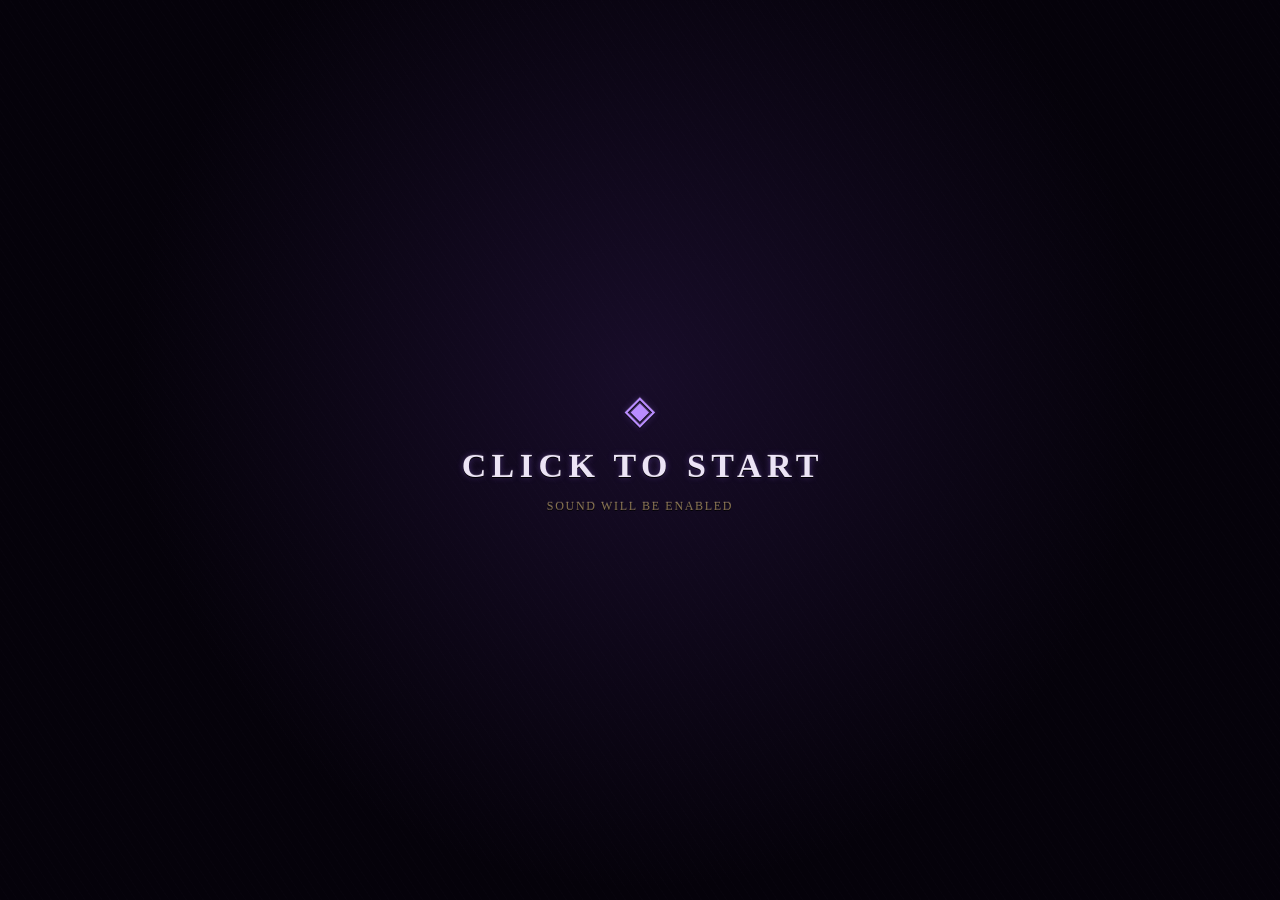
<file: index.html>
<!DOCTYPE html>
<html lang="en">
<head>
    <meta charset="UTF-8">
    <!-- viewport-fit=cover for safe-area insets, PWA/homescreen hints. Pinch-zoom is intentionally
         NOT disabled (improvement-prompts/10-*.md) - the 2D game already fixed this exact issue
         (archive/release-prompts/12-*.md: user-scalable=no/maximum-scale=1.0 blocks low-vision
         users from zooming to read HUD/menu text) but the 3D rewrite's index.html never carried
         the fix forward. touch-action: none on the flipper-zone/launch-btn control elements below
         already prevents pinch/double-tap-zoom gestures specifically on those, so re-enabling zoom
         elsewhere doesn't interfere with flipper/launch responsiveness. -->
    <meta name="viewport" content="width=device-width, initial-scale=1.0, maximum-scale=5.0, viewport-fit=cover">
    <meta name="theme-color" content="#05010f">
    <meta name="apple-mobile-web-app-capable" content="yes">
    <meta name="apple-mobile-web-app-status-bar-style" content="black-translucent">
    <title>SPIRITBALL — 3D Pinball</title>
    <link rel="manifest" href="manifest.json">
    <link rel="icon" type="image/png" sizes="32x32" href="icons/favicon-32.png">
    <link rel="apple-touch-icon" href="icons/apple-touch-icon.png">
    <style>
        html, body {
            margin: 0;
            padding: 0;
            width: 100%;
            height: 100%;
            overflow: hidden;
            background: #05010f;
            font-family: 'Courier New', monospace;
        }

        #renderCanvas {
            width: 100%;
            height: 100%;
            display: block;
            touch-action: none;
        }

        /* Player-facing HUD - score/lives only, always visible. Separate from #status-panel
           (the dev/debug panel below): until this was added, the ONLY place score/lives were
           ever shown was inside that dev panel, alongside test buttons - not acceptable for a
           real playable build. Small and out of the way (top-right, opposite the dev panel's
           top-left corner) so it never blocks the table.
           Division of labor vs. the 3D-mounted backglass (improvement-prompts/07-*.md): this HUD
           is the guaranteed-legible, always-in-the-same-place readout for score/lives regardless
           of device/camera angle - the backglass no longer duplicates them, and instead shows
           what THIS can't (high score, rank, mission progress, hit messages), so the two read as
           one deliberate display instead of two competing "SCORE 0"s. */
        /* HUD polish audit: right edge used to be a bare `right: 12px`, with no awareness that
           #pause-btn (below) occupies the SAME top-right corner at its own `right: max(16px,
           safe-inset)`. At every width actually tested (320-1280px) the two overlapped outright -
           the pause button sat on top of the "Lives" value. Now reserves exactly the pause
           button's own footprint (its right offset + 44px width + an 8px gap) so the two can
           never collide, and picks up safe-area-inset-top for parity with every other fixed
           corner element on this page (it was the one exception still using a bare pixel value). */
        /* Readability pass (user-requested - "stronger arcade scoreboard", score must be
           immediately readable during fast gameplay): rebuilt as a label-over-value scoreboard
           instead of the old inline "Score123"/"Lives3" pairs, which put an unstyled label
           directly beside a same-size value with nothing to separate them at a glance. Score
           and lives are now two distinct blocks (a vertical divider between them) so the eye
           reads "one big number, one small number" instantly rather than parsing four short
           label/value pairs of similar visual weight.
           Contrast against a bright, moving playfield behind it needed a darker, more opaque
           panel than before (0.55 -> 0.82 alpha) plus a grounding drop shadow - relying on the
           border glow alone to separate the panel from a lit-up table wasn't enough.
           Glow policy: the panel border/label keep this page's existing cosmic-neon glow
           (text-shadow blur unchanged in kind), but the digits themselves (#hud-score/#hud-lives)
           use a much tighter 1-2px shadow, not the old 6px bloom - legible crisp digits at speed
           matter more here than the neon look, and a heavy blur on the one thing that has to be
           read fast (the score) was working against that. */
        #player-hud {
            position: fixed;
            top: max(12px, env(safe-area-inset-top));
            right: calc(max(16px, env(safe-area-inset-right)) + 44px + 8px);
            z-index: 10;
            display: flex;
            align-items: stretch;
            gap: 12px;
            /* Display-surface pass (user-requested - make this read as a small physical
               illuminated score display rather than floating HTML). Typography, layout, padding
               and every font-size from the previous pass are untouched; nothing here changes the
               panel's measured footprint, because a 1px border, inset shadows, outer shadows and
               background layers are all layout-free by construction (verified: 44/48/59px tall at
               320/390/1280, identical before and after).
               ---------------------------------------------------------------------------------
               THE FACE. Was a single flat `rgba(8, 0, 20, 0.82)` fill, which is the specific thing
               that read as HTML: a real display face is a dark surface catching light, not a
               uniform translucent rectangle. It is now three layers, all under the content so none
               of them can ever veil the digits:
                 1. a single soft sheen falling across the upper-left - the glass, lit from the
                    same direction as everything else on this page;
                 2. a top-to-bottom face gradient, so the surface is fractionally brighter where it
                    faces up and darker where it turns away;
                 3. a 3px-pitch hairline grain at under 2% alpha - display texture at reading
                    distance, invisible as a pattern. Alpha was set from the DPR 3 render, not the
                    DPR 1 one: at DPR 1 the pattern antialiases into a wash and reads far fainter
                    than it does on a phone, where 1px/2px lands on exactly 3x3 device pixels and
                    stays crisp. Deliberately a different pitch and axis from
                    the score window's own dot grid so the two surfaces read as two materials
                    rather than one moire.
               The fill also went darker and slightly more opaque (0.82 -> 0.90). That is what buys
               the score its headroom: every readout on the panel gains contrast against it (the
               SCORE legend goes from ~7.1:1 to ~8.8:1 over a worst-case bright playfield), and the
               brightest thing inside the panel stays the one thing that must be.
               THE BEZEL. The old border was a uniform `rgba(0, 255, 255, 0.55)` neon outline - a
               drawn line, with no thickness and no light direction. Replaced with an actual frame:
               a dimmer cyan edge, a 1px dark ring painted outside it so the unit still separates
               cleanly from a lit playfield, a light catch along the inside top and a shadow along
               the inside bottom. Add a short inner shadow falling from the top edge and the face
               sits BELOW the frame instead of level with it.
               THE GLOW. The old wide neon spill is gone: the outer drop shadow tightens (14px ->
               10px blur) so less of it lands on gameplay, and the only light the unit now emits
               outward is a 1px hairline along its bottom edge, like a real bezel leaking a little
               of what is behind it. */
            /* TABLET PASS. Same three-layer construction the comment above argues for - a sheen
               falling from the upper left, a face gradient, and a grain under 2% alpha - restated
               in stone instead of glass. The grain is now two crossed repeating gradients at
               different pitches (3px vertical, 7px diagonal) so it reads as mineral rather than as
               the scanline the old single-axis 3px pitch could suggest. Layout is untouched: the
               border stays 1px, the radius stays 10px, and background/box-shadow cost no space. */
            background-color: rgba(5, 2, 10, 0.92);
            background-image:
                linear-gradient(158deg,
                    rgba(226, 208, 255, 0.06) 0%,
                    rgba(226, 208, 255, 0.025) 22%,
                    rgba(226, 208, 255, 0.006) 44%,
                    rgba(226, 208, 255, 0) 64%),
                linear-gradient(180deg,
                    rgba(255, 250, 255, 0.03) 0%,
                    rgba(0, 0, 0, 0.2) 100%),
                repeating-linear-gradient(180deg,
                    rgba(198, 176, 240, 0.016) 0 1px,
                    rgba(198, 176, 240, 0) 1px 3px),
                repeating-linear-gradient(56deg,
                    rgba(150, 120, 200, 0.012) 0 1px,
                    rgba(150, 120, 200, 0) 1px 7px);
            border: 1px solid var(--tablet-edge);
            border-radius: 10px;
            /* Scoreboard typography pass: 6px/7px -> 4px, absorbing the score window's own
               vertical padding so adding a recessed display costs the panel no height. The panel
               footprint is deliberately unchanged by this pass - #effects-hud sits directly below
               this corner at a fixed offset, so a taller panel would eat into it. */
            padding: 4px 14px 4px;
            box-shadow:
                inset 0 1px 0 rgba(238, 224, 255, 0.13),      /* the cut edge catching light, inside top */
                inset 0 -1px 0 rgba(0, 0, 0, 0.65),           /* its own shadow, inside bottom */
                inset 0 5px 10px -6px rgba(0, 0, 0, 0.78),    /* the face sitting below the frame */
                0 0 0 1px rgba(0, 0, 0, 0.55),                /* dark outer ring - reads against a lit table */
                0 1px 0 rgba(176, 138, 255, 0.10),            /* the only outward light: a hairline */
                0 3px 10px rgba(0, 0, 0, 0.62);               /* grounding, unchanged radius */
            color: var(--glyph-primary);
            /* Fixed max-width room for an 8-digit score at the largest step below, so the panel's
               footprint (and therefore its distance from #pause-btn/#effects-hud) doesn't shift
               as the score grows more digits mid-game. */
        }

        #player-hud .hud-block {
            display: flex;
            flex-direction: column;
            justify-content: center;
            min-width: 0;
        }

        #player-hud .hud-divider {
            align-self: stretch;
            width: 1px;
            /* Display-surface pass: an etched groove rather than a drawn line - it fades out at
               both ends the way a milled channel does, and casts a 1px hard shadow down its right
               side. The shadow has zero blur and zero spread, so it costs no layout. */
            background: linear-gradient(180deg,
                rgba(196, 168, 244, 0) 0%,
                rgba(196, 168, 244, 0.28) 24%,
                rgba(196, 168, 244, 0.28) 76%,
                rgba(196, 168, 244, 0) 100%);
            box-shadow: 1px 0 0 rgba(0, 0, 0, 0.5);
            /* Scoreboard typography pass: the score's display window is now an opaque surface, and
               the existing "strong" score pulse scales it 1.16 from its centre - enough to reach
               the 12px gap and momentarily paint over this rule. Lifting the divider a layer keeps
               it drawn on top for those ~60ms instead of changing the pulse (which is deliberately
               tuned elsewhere) or widening the gap (which would change the panel's footprint). */
            position: relative;
            z-index: 1;
        }

        /* Scoreboard typography pass (user-requested - the readout "still reads too much like
           ordinary webpage monospace text"; sizing, position and information architecture are
           deliberately untouched, this is a face/treatment change only).
           =================================================================================
           FONT STACK. The whole page inherits 'Courier New', monospace (see body). Courier is a
           TYPEWRITER face - slab serifs, wide sidebearings, a soft round bowl on the zero - and
           that is precisely what makes the score read as body copy rather than as an instrument.
           No webfont is loaded: this project has consistently refused a second CDN dependency for
           cosmetic fonts (see .screen-overlay's own comment for the same call), so the stack below
           is entirely faces that already ship with an OS, ordered by how close each is to real
           scoreboard hardware, and every entry simply falls through if absent:
             Bahnschrift          Windows 10+. Microsoft's cut of DIN 1451 - the German engineering
                                  standard used on instrument panels and road signage, and the
                                  single closest thing to an instrumentation face that ships with
                                  any OS. Variable, so font-stretch below genuinely condenses it.
             DIN Condensed /      macOS and iOS ship real DIN cuts under these names.
             DIN Alternate
             Roboto Condensed     Android, and most Linux desktops with the Roboto package.
             Arial Narrow         The near-universal narrow grotesque on Windows and macOS - not
                                  as technical as DIN, but far closer than Courier.
             Liberation Sans      Metric-compatible narrow cuts on Linux distributions.
             Narrow / Nimbus
             Sans Narrow
             then technical MONOSPACES (Consolas, SF Mono, Menlo, Roboto Mono, DejaVu Sans Mono,
             Liberation Mono) for platforms with no condensed face at all. These are geometric,
             flat-terminalled and tabular by construction - still an instrument, just an
             uncondensed one - and are what this stack resolves to in the CI sandbox, which is
             where the screenshots for this pass were judged.
           Condensed leads deliberately: a scoreboard's job is many digits in a fixed window, and
           narrow digits are what let an 8-digit score stay legible at 19px on a 320px phone.
           Widths differ across platforms, which is fine - the panel is auto-width, tabular figures
           keep the digits themselves aligned, and monospace (the widest outcome) is what is
           already shipping today, so nothing can overflow further than it does now.

           LABELS get the opposite treatment on purpose: a plain, unmodified UI grotesque, small,
           heavily letterspaced, in the panel's cyan rather than the digits' near-white. The two
           strings then differ in face, case, tracking, colour AND surface, so "SCORE" reads as a
           legend silkscreened onto the cabinet and the digits read as the lit display behind it.
           None of that distinction is made by dimming the label below its current contrast -
           accessibility is preserved by making the digits louder, not the label quieter.

           TREATMENT. The digits sit in a recessed display window (darker than the panel itself,
           1px inner bezel, inset top shadow, a faint light-catch along the bottom edge) carrying a
           very low-contrast 3px dot grid - a dot-matrix panel read at arm's length, not a CRT
           scanline, which is the cliche this was explicitly meant to avoid. The glyphs themselves
           get a 1px micro-bevel (light above, dark below) so each stroke looks lit from within its
           own segment, plus a single 1px cyan edge. Every shadow here has a blur radius of 1px or
           0: the old 2px cyan bloom is gone, because the one element that has to be read at speed
           is the one that can least afford soft edges.

           LIVES stays deliberately quiet - same face for family resemblance, but no display
           window, no bevel, no lit edge, and a dimmer fill. One lit readout per panel is what
           makes it read as a scoreboard; two competing ones is what makes it read as a web page.
           =================================================================================
           font-synthesis is left at its default: several of the condensed faces above ship in a
           single weight, and a synthesised bold on a narrow face is still the right call here
           (the alternative is the score silently rendering at Regular on macOS). */
        /* Shared with the title screen (see #menu-overlay) - hoisted from #player-hud to :root so
           the two surfaces resolve the identical stack instead of duplicating thirteen family
           names. Custom properties inherit, so #player-hud's own var() references below are
           unchanged in value. */
        /* =================================================================================
           ANCIENT CELESTIAL TABLET (user-requested restyle).

           Everything above this block describes the instrument-panel treatment this replaces -
           condensed DIN digits in a dot-matrix window behind a cyan bezel, sans-serif legends at
           engineering tracking. It is kept because the REASONING in it is still load-bearing (why
           the score has to out-rank the label, why a stack's tail matters more than its head, why
           every shadow here is 1px or 0), and only the faces and colours it recommends are
           superseded.

           The board is black, cosmic and glow-heavy, and the UI now belongs to it: heavenly words
           carved into black meteorite stone, lit from inside the stone rather than painted on top
           of it.

           THREE TYPE ROLES, defined once here and consumed everywhere through the three role
           variables that already existed - so this pass changes ~20 call sites by rewriting three
           values rather than by touching each of them:

             DISPLAY  --mystic-display-font   SPIRITBALL, VISION PAUSED, VISION ENDED, ASCENSION.
                                              An old-style serif with real stroke contrast, which
                                              is what makes a word look CUT rather than printed.
             LABEL    --mystic-ui-font        SCORE, BALLS, STATE, VISION, menu labels. A readable
                                              serif at ordinary tracking - the old 0.16em
                                              engineering track is pulled back at the call sites.
             SCORE    --mystic-score-font     Lining, tabular figures. Palatino/Book Antiqua and
                                              Times/Liberation/DejaVu Serif all carry LINING
                                              figures; Georgia is deliberately last in this one
                                              stack because its default figures are old-style, and
                                              a score reel with descending 3s and 9s reads as a
                                              typo, not as a total. font-variant-numeric keeps its
                                              tabular-nums exactly as before.

           No `monospace` and no `sans-serif` appears in any of the three, so the worst case on a
           machine with no serif at all is the generic `serif` rather than a typewriter - the same
           tail-of-the-stack reasoning the old wordmark comment above records learning the hard
           way. */
        :root {
            --mystic-display-font:
                'Palatino Linotype', 'Book Antiqua', Palatino, 'Iowan Old Style',
                'Hoefler Text', 'EB Garamond', Garamond, 'Times New Roman',
                'Liberation Serif', 'Nimbus Roman', 'DejaVu Serif', Georgia, serif;
            --mystic-ui-font:
                Georgia, 'Iowan Old Style', 'Palatino Linotype', 'Book Antiqua', Palatino,
                'Liberation Serif', 'Nimbus Roman', 'DejaVu Serif', 'Times New Roman', serif;
            --mystic-score-font:
                'Palatino Linotype', 'Book Antiqua', Palatino, 'Iowan Old Style',
                'Times New Roman', 'Liberation Serif', 'Nimbus Roman', 'DejaVu Serif',
                Georgia, serif;

            /* THE STONE. Near-black obsidian, with a lit face a few points above it so a panel can
               have a top that catches light and a bottom that turns away. */
            --tablet-stone: #05020a;
            --tablet-stone-lit: #0d0818;
            /* Carved edges: a thin bright line is the whole border language here - no neon
               outlines, no 2px rules. */
            --tablet-edge: rgba(206, 184, 246, 0.16);
            --tablet-edge-strong: rgba(224, 206, 255, 0.30);

            /* THE GLYPHS. Warm ivory drifting violet, a muted step down for secondary text, and
               the two accents. Cyan survives only where it already carries meaning. */
            --glyph-primary: #ece4f6;
            --glyph-muted: rgba(210, 197, 232, 0.74);
            --glyph-violet: #b98cff;
            --glyph-gold: #d8b87a;

            /* THE CARVE. A dark line under each stroke and a tight bright line above it is what
               reads as cut stone; the glow is 6px and low-alpha, deliberately nowhere near a neon
               bloom, because the playfield behind this is already the brightest thing on screen
               and has to stay that way. */
            --carve: 0 1px 0 rgba(0, 0, 0, 0.92), 0 -1px 0 rgba(255, 248, 235, 0.13);
            --carve-violet: var(--carve), 0 0 6px rgba(158, 112, 255, 0.34);
            --carve-gold: var(--carve), 0 0 6px rgba(216, 184, 122, 0.28);

            /* The three role variables the rest of the sheet already reads. Rewritten in terms of
               the stacks above so no other rule in this file needs to change to adopt the tablet. */
            --hud-digit-font: var(--mystic-score-font);
            --hud-label-font: var(--mystic-ui-font);
            --title-font: var(--mystic-display-font);
        }

        #player-hud {
            /* The score window's inner padding, shared with the SCORE legend's own indent so the
               legend starts over the first DIGIT rather than over the window's outer bezel. One
               variable rather than two hand-synced numbers per breakpoint. */
            --hud-well-pad: 6px;
        }

        #player-hud .hud-label {
            color: var(--glyph-gold);
            display: block;
            font-family: var(--hud-label-font);
            font-weight: 700;
            text-transform: uppercase;
            /* 0.16em -> 0.09em. The old value was engineering tracking, which is exactly the
               register this pass is leaving; a carved legend is spaced, not stretched. Enough
               separation from the digits below (which still go negative) survives that the two
               strings read as legend and readout, which is what that tracking was for. */
            letter-spacing: 0.09em;
            /* Cut, not printed: a dark line under each stroke and a tight ivory line above it.
               No glow on the legend - the score is the lit thing in this panel. */
            text-shadow: var(--carve);
        }

        #player-hud .hud-value {
            display: block;
            font-family: var(--hud-digit-font);
            font-weight: 800;
            font-stretch: 87.5%; /* no-op unless the resolved family actually has a narrower cut */
            font-variant-numeric: tabular-nums lining-nums;
            /* 'zero' off, explicitly: several of the monospace fallbacks at the tail of the stack
               (Consolas, Menlo) ship a slashed or dotted zero, which is a code-editor convention -
               a real score reel has a plain oval. Only helps where the plain zero is the default
               glyph and the slash is the alternate, but it costs nothing where it isn't. */
            font-feature-settings: 'tnum' 1, 'lnum' 1, 'zero' 0;
            /* Slightly tighter than the metric default, as a real score reel is - but only
               slightly: tabular figures add this to every advance equally, so it stays a uniform
               digit pitch rather than optical kerning. */
            letter-spacing: -0.015em;
            line-height: 1.05;
            font-variant-ligatures: none;
        }

        #player-hud #hud-score-block .hud-label {
            font-size: 10px;
            margin-bottom: 2px;
            text-indent: var(--hud-well-pad); /* see --hud-well-pad - aligns SCORE over the digits */
        }
        #player-hud #hud-score {
            font-size: 30px;
            color: var(--glyph-primary);
            /* The recessed display window. Darker than #player-hud's own fill so it reads as a
               cut-out in the panel rather than a highlight painted on it. */
            padding: 1px var(--hud-well-pad) 3px;
            border-radius: 5px;
            /* Display-surface pass: darkened from rgba(2, 6, 12, 0.92) alongside the panel face
               above. The face is now near-black itself, so the window needed to go further to keep
               reading as a hole cut into it rather than a patch painted on it - a fill difference
               the recess shadow alone could not carry over a DARK playfield, where both surfaces
               otherwise land within a few luminance points of each other. */
            background-color: rgba(2, 0, 6, 0.96);
            /* The dot-matrix grid is GONE - it was the single most "display panel" thing in this
               HUD. What replaces it is the stone continuing through the cut: a faint diagonal
               mineral grain at a different pitch and angle from the panel face around it, so the
               recess reads as the same material seen deeper rather than as a screen set into it.
               Same discipline as before: behind the glyphs, never over them. */
            background-image: repeating-linear-gradient(56deg,
                rgba(170, 140, 220, 0.022) 0 1px,
                rgba(170, 140, 220, 0) 1px 7px);
            box-shadow:
                inset 0 1px 2px rgba(0, 0, 0, 0.88),          /* the cut itself */
                inset 0 0 0 1px rgba(196, 168, 244, 0.13),    /* thin carved border around it */
                inset 0 -1px 0 rgba(216, 184, 122, 0.10);     /* gold catching the bottom lip */
            text-shadow:
                0 -1px 0 rgba(255, 248, 235, 0.30),           /* tight bright edge along each stroke */
                0 1px 0 rgba(10, 0, 20, 0.92),                /* the engraved shadow under it */
                0 0 6px rgba(158, 112, 255, 0.34);            /* violet light from inside the stone */
        }

        #player-hud #hud-lives-block { align-items: flex-start; }
        #player-hud #hud-lives-block .hud-label { font-size: 9px; margin-bottom: 2px; }
        #player-hud #hud-lives {
            font-size: 18px;
            /* Secondary by construction: no window, no bevel, no lit edge, and a fill pulled well
               back from the score's near-white so the eye lands on the score first every time. */
            color: var(--glyph-muted);
            text-shadow: 0 1px 0 rgba(10, 0, 20, 0.85);
        }

        @media (max-width: 480px) {
            #player-hud {
                top: max(8px, env(safe-area-inset-top));
                right: calc(max(16px, env(safe-area-inset-right)) + 40px + 6px);
                padding: 3px 10px 4px; /* same height-neutral trade as the base rule above */
                gap: 9px;
            }
            #player-hud #hud-score-block .hud-label { font-size: 9px; }
            /* Font sizes are untouched at every step (this pass changes the face, not the
               scale) - only the display window's own padding tightens, so the recess stays
               proportional to the digits instead of eating the panel on a phone. */
            #player-hud { --hud-well-pad: 5px; }
            #player-hud #hud-score { font-size: 23px; padding: 1px var(--hud-well-pad) 2px; border-radius: 4px; }
            #player-hud #hud-lives-block .hud-label { font-size: 8px; }
            #player-hud #hud-lives { font-size: 15px; }
        }

        /* Narrowest phones (iPhone SE/320px and similar) - one more step down so an 8-digit
           score still fits without wrapping or crowding the divider/lives block. */
        @media (max-width: 340px) {
            #player-hud { gap: 7px; padding: 3px 8px 4px; }
            #player-hud { --hud-well-pad: 4px; }
            #player-hud #hud-score { font-size: 19px; padding: 1px var(--hud-well-pad) 2px; border-radius: 3px; }
            #player-hud #hud-lives { font-size: 13px; }
            /* At 19px the 1px bevel is a meaningful fraction of the stroke weight, so the
               under-shadow goes and the highlight halves - the digits stay crisp instead of
               turning into a 1px-thick outline of themselves. */
            #player-hud #hud-score {
                text-shadow:
                    0 -1px 0 rgba(255, 248, 235, 0.16),
                    0 0 4px rgba(158, 112, 255, 0.32);
            }
        }

        /* Restrained score/lives HUD feedback (user-requested - "brief subtle brightness/scale
           punch... no long animation... large scoring events may have slightly stronger
           feedback" for score; "subtle pulse when lost, no distracting continuous animation" for
           lives). See pulseScoreHud()/pulseLivesHud() in babylon-game.js for exactly when these
           classes get toggled (score: every real addScore(), coalesced so a rapid burst like the
           end-of-ball bonus count can't restart/stack into a flicker; lives: only on an actual
           life lost, never on the startup/new-game resets that also call setLives()). transform/
           filter only, deliberately never a layout-affecting property (width/height/margin/
           padding) - a pulse can never shift #player-hud's own footprint or push a neighboring
           element, and it never touches the text content itself, so the true score/lives value is
           always already on screen the instant these start playing, not delayed by them. Score's
           "strong" tier (bigger board events) scales up further AND runs a touch longer than the
           routine tier - both still short. Lives pulses inward/dims instead of growing, so a loss
           reads as visually distinct from a score gain rather than reusing the same "up" motion. */
        @keyframes hud-score-pulse {
            0% { transform: scale(1); filter: brightness(1); }
            30% { transform: scale(1.08); filter: brightness(1.4); }
            100% { transform: scale(1); filter: brightness(1); }
        }

        @keyframes hud-score-pulse-strong {
            0% { transform: scale(1); filter: brightness(1); }
            28% { transform: scale(1.16); filter: brightness(1.7); }
            100% { transform: scale(1); filter: brightness(1); }
        }

        #player-hud #hud-score.hud-pulse { animation: hud-score-pulse 180ms ease-out; }
        #player-hud #hud-score.hud-pulse-strong { animation: hud-score-pulse-strong 240ms ease-out; }

        @keyframes hud-lives-lost-pulse {
            0% { transform: scale(1); filter: brightness(1); }
            35% { transform: scale(0.88); filter: brightness(0.65) saturate(1.5); }
            100% { transform: scale(1); filter: brightness(1); }
        }

        #player-hud #hud-lives.hud-lives-lost { animation: hud-lives-lost-pulse 320ms ease-out; }

        /* HUD hierarchy audit (UX polish, no new mechanic) - which of this game's existing
           systems (mission/rank/temp score multiplier/bonus multiplier/ball save/kickback/skill
           shot/combo) are worth a guaranteed-legible spot outside the 3D backglass, without
           turning the screen into a wall of permanent readouts:
             - Score/lives stay the only always-on numbers (#player-hud above, unchanged in kind).
             - Exactly two PERSISTENT-WHILE-RELEVANT slots, one per corner, mirroring #player-hud's
               own established visual language:
                 #mission-hud (top-left) - the active mission's name + progress. The one long-
                 running objective a player is deliberately working toward across many hits; shown
                 only while a mission is actually active (hidden the rest of the time), same as
                 the backglass's own missionName-null idle state.
                 #effects-hud (top-right, stacked under the pause button/score row) - a single
                 compact strip of small badges for BALL SAVE and KICKBACK (armed state, existing
                 lamp-only signals with genuinely no other player-facing indicator today - a lit
                 lamp is even less reliably in view than the backglass this audit is about) and the
                 temporary 2X SCORE power-up (existing toast only fires for its first 1.2s, not the
                 full 12s window). Each badge appears/disappears independently as its own
                 already-existing boolean flips; the whole strip collapses to nothing when none are
                 active - never a static row of empty slots.
             - Deliberately NOT given a persistent slot: rank (changes rarely, on vision
               completion only - the existing "ASCENSION:" toast plus the backglass/Game-Over
               FINAL STATE line already cover it), skill shot (a 2.5s window, too brief for a badge to be
               worth the screen space over its own existing "LAUNCH! SKILL SHOT READY" toast), the
               end-of-ball bonus multiplier (a payout curious-to-check total, not an in-the-moment
               decision the way ball save/kickback are - stays backglass-only), and combo tier
               (already gets an escalating per-hit toast in real time - comboStreak.tier itself
               has no natural "still mid-chain" expiry without deriving new state beyond what
               already exists, and a stale, long-since-broken tier sitting in a badge would be
               actively misleading).
           Both new elements read only pre-existing state (ballSave.active, kickback.active,
           backglass.state.multiplierActive/missionName/missionProgress/missionRequired) via
           updatePlayerStatusHud() in babylon-game.js - no new mechanic, timers, or thresholds. */
        #mission-hud, #effects-hud {
            position: fixed;
            z-index: 10;
            font-size: 12px;
            line-height: 1.3;
            text-shadow: 0 0 6px currentColor;
        }

        #mission-hud[hidden], #effects-hud[hidden] { display: none; }

        #mission-hud {
            top: max(12px, env(safe-area-inset-top));
            left: max(12px, env(safe-area-inset-left));
            /* Fixed cap, not vw-based: a vw-relative width computes against the same 100vw both
               with and without CSS zoom applied (zoom scales the rendered result, not what vw
               resolves to), so at 200% zoom on a narrow phone width a vw-sized box rendered
               visually TWICE as large collided with the score/lives+pause cluster in the opposite
               corner - confirmed via Playwright at 390px + zoom:2. A small fixed cap keeps this
               box's max footprint predictable and small regardless of zoom. Measured against the
               real element: the longest mission name (CHAKRA AWAKENING, MISSION_DEFS - 16 chars,
               the same length as the RE-ENTRY CIRCUIT it replaced) fits at the 12px desktop size
               (115px of 115), and is ELLIPSISED at the 11px <=480px size (106px wanted, 96px of
               room) - exactly as the old longest name already was, unchanged by the retheme. That
               is what #mission-hud-name's overflow:ellipsis (below) is for, and it, not this
               number, is the real safety net. Widening the cap here would trade back the width
               this rule's whole comment exists to protect. */
            max-width: 150px;
            display: flex;
            align-items: baseline;
            gap: 6px;
            background: rgba(10, 0, 25, 0.55);
            border: 1px solid rgba(255, 170, 0, 0.5);
            border-radius: 8px;
            padding: 6px 12px;
            color: #ffaa00;
        }

        #mission-hud-icon { flex: 0 0 auto; }

        #mission-hud-name {
            flex: 1 1 auto;
            min-width: 0;
            font-weight: bold;
            white-space: nowrap;
            overflow: hidden;
            text-overflow: ellipsis;
        }

        #mission-hud-progress {
            flex: 0 0 auto;
            color: #ffd27a;
            font-variant-numeric: tabular-nums;
        }

        #effects-hud {
            top: calc(max(12px, env(safe-area-inset-top)) + 44px + 8px);
            right: max(16px, env(safe-area-inset-right));
            display: flex;
            flex-direction: column;
            align-items: flex-end;
            gap: 4px;
        }

        .effect-badge {
            display: block;
            background: rgba(10, 0, 25, 0.6);
            border: 1px solid currentColor;
            border-radius: 999px;
            padding: 3px 10px;
            white-space: nowrap;
            font-weight: bold;
        }

        .effect-badge[hidden] { display: none; }

        #effect-ballsave { color: #00ffcc; }
        #effect-kickback { color: #ff8800; }
        #effect-multiplier { color: #ff00ff; }

        @media (max-width: 480px) {
            #mission-hud, #effects-hud { font-size: 11px; }
            #mission-hud {
                /* Horizontal padding 10 -> 6, and the gap tightened, purely to give back width.
                   #player-hud grew 8-9px when the score gained its recessed display window
                   (measured: 212 -> 221px at 360-412, 179 -> 187 at 320; its own padding and gap
                   are unchanged, the growth is all inside the panel). These two are corner-
                   anchored on the same row, so that came straight out of the gap between them: at
                   390px the mission panel's right edge ended up sitting on top of the SCORE
                   legend, and 412px - previously clear - began overlapping.

                   Padding, not max-width: the box is CONTENT-sized for every normal mission name
                   (measured 118px wide against a 118px cap), so lowering the cap changes nothing
                   until a name is long enough to hit it - a first attempt at 108px moved the
                   overlap by exactly 0px. Padding shrinks the box whatever the content, and costs
                   no characters. */
                max-width: 118px;
                padding: 5px 6px;
                gap: 4px;
            }
            #effects-hud {
                top: calc(max(8px, env(safe-area-inset-top)) + 40px + 6px);
            }
            .effect-badge { padding: 3px 8px; }
        }

        /* Genuine page-zoom reflow (not the far more common non-reflowing pinch-zoom this page's
           own viewport meta already allows) on an already-narrow phone can push the effective CSS
           width low enough that there simply isn't room for two independent corner-anchored
           elements side by side, no matter how small either is capped - confirmed via Playwright
           at a genuinely reflowed ~195px width (390px phone at real 200% page zoom, which halves
           the logical CSS viewport, unlike CSS `zoom:2` which doesn't - that's a materially
           different, non-representative test). Below this width, #mission-hud drops the shared
           top row entirely and becomes its own full-width bar instead, pushing #player-hud/
           #effects-hud down to make room - never overlapping, whatever the content. */
        @media (max-width: 300px) {
            /* Shares its row with #pause-btn (unchanged position) rather than #player-hud now -
               same reserved-footprint formula #player-hud itself uses normally, so the two can
               never collide under the pause button either. */
            #mission-hud {
                position: fixed;
                top: max(8px, env(safe-area-inset-top));
                left: max(8px, env(safe-area-inset-left));
                right: calc(max(16px, env(safe-area-inset-right)) + 44px + 8px);
                max-width: none;
                width: auto;
                justify-content: flex-start;
            }
            /* Dropped to its own row below the mission bar/pause button row - no longer needs to
               dodge #pause-btn horizontally, so it's free to use the full row width. Cleared
               against #pause-btn's own bottom edge specifically (its 44px button is taller than
               the mission bar sharing its row - mission's own height alone isn't enough of a
               gap, confirmed via Playwright: score/lives still collided with the pause button's
               circle using that shorter offset). */
            #player-hud {
                top: calc(max(16px, env(safe-area-inset-top)) + 44px + 6px);
                right: max(8px, env(safe-area-inset-right));
            }
            #effects-hud {
                top: calc(max(16px, env(safe-area-inset-top)) + 44px + 6px + 44px + 6px);
            }
        }

        /* Dev/debug panel - hidden by default (see #player-hud's comment above for why this used
           to be the only place score/lives showed at all). Shown by appending ?dev=1 to the URL
           - toggled in babylon-game.js, not here, since it also needs to persist across the
           menu/pause screens. */
        #status-panel {
            display: none;
            position: fixed;
            top: 12px;
            left: 12px;
            z-index: 10;
            background: rgba(10, 0, 25, 0.85);
            border: 2px solid #00ffff;
            border-radius: 8px;
            padding: 12px 16px;
            color: #00ffff;
            font-size: 13px;
            line-height: 1.6;
            min-width: 260px;
            box-shadow: 0 0 20px rgba(0, 255, 255, 0.4);
        }

        #status-panel h1 {
            margin: 0 0 8px 0;
            font-size: 14px;
            color: #ff00ff;
        }

        #status-panel .row span:first-child {
            color: #888;
        }

        #status-panel .ok { color: #00ff88; }
        #status-panel .bad { color: #ff3355; }

        #status-panel .row label {
            display: flex;
            align-items: center;
            gap: 6px;
            cursor: pointer;
            color: #ccc;
        }
        #status-panel .row input[type="checkbox"] {
            accent-color: #00ffff;
            cursor: pointer;
        }

        #status-panel button {
            margin-top: 6px;
            width: 100%;
            padding: 8px;
            background: linear-gradient(135deg, rgba(138, 43, 226, 0.6), rgba(75, 0, 130, 0.7));
            border: 2px solid #00ffff;
            border-radius: 6px;
            color: #00ffff;
            font-family: inherit;
            font-size: 12px;
            font-weight: bold;
            cursor: pointer;
        }

        #status-panel button:active {
            background: linear-gradient(135deg, rgba(138, 43, 226, 0.9), rgba(75, 0, 130, 1));
        }

        /* This debug panel was sized for desktop; on a phone-width viewport it otherwise eats
           most of the screen and sits on top of the table. Shrink it down rather than remove it -
           it's still useful for mobile playtesting (Havok status, tunneling test, flipper angle
           readout), and hidden by default anyway (see #status-panel's own comment). */
        @media (max-width: 480px) {
            #status-panel {
                min-width: 0;
                width: calc(100% - 24px);
                font-size: 11px;
                padding: 8px 10px;
            }

            #status-panel h1 {
                font-size: 12px;
            }
        }

        /* ===================================
           MOBILE TOUCH CONTROLS - ARCADE STYLE (Stage 11, babylon-prompts/11-*.md)
           Originally ported from the now-removed 2D Phaser build's already-tuned touch-control
           styling (archive/release-prompts/14-*.md), then adapted for this page's own
           3D flipper/plunger event handlers. Kept as inline styles (not a separate stylesheet)
           since this is the only front-end this project has now.
           =================================== */
        #mobile-controls {
            display: none; /* toggled by updateMobileControlsVisibility() in babylon-game.js */
            position: fixed;
            inset: 0;
            pointer-events: none;
            z-index: 40;
        }

        /* Touch-controls visual polish (UX/UI polish, no mechanic/hit-area change) - the flipper
           zones/launch button start at full strength (obvious to a brand-new player, the instant
           the table is uncovered) and drop to a quieter resting look the moment the ball is
           actually in play, so they "disappear into the cabinet" rather than compete with the
           table for attention during a shot. #mobile-controls.dimmed is toggled by exactly the
           same two call sites that already own the launch button's own .ready state
           (resetBallToPlunger()/handleLaunchRelease() in babylon-game.js - see setControlsDimmed()
           there) - ballInPlay's real, existing off/on edge, not a new mechanic or timer. Naturally
           un-dims again between balls too (the moment the next ball is back on the plunger), which
           re-invites the player right when the controls are actually actionable again. Opacity
           only - never the icons/borders/glow's own base colors, so contrast against a bright or
           dark table (drain flash, bumper flash, a dark corner) degrades gracefully rather than
           disappearing outright; .pressed always wins over .dimmed regardless (brighten
           immediately on press), overridden explicitly below since #mobile-controls.dimmed's ID
           selector would otherwise outrank a bare .pressed class rule on specificity alone. */
        #mobile-controls.dimmed .flipper-zone,
        #mobile-controls.dimmed .launch-btn {
            opacity: 0.55;
        }

        #mobile-controls.dimmed .flipper-zone.pressed,
        #mobile-controls.dimmed .launch-btn.pressed {
            opacity: 1;
        }

        /* Touch hit-area fix (user-reported bug): this element used to be a full-viewport-HEIGHT,
           32%-wide edge strip (top:0; bottom:0; width:32%) with the visible round control merely
           parked at its bottom via a large padding-bottom. The consequence was that a touch
           anywhere down either side of the playfield - the top corners, mid-table, nowhere near
           the button the player can actually see - fired that flipper, and a two-thumb grip on the
           sides of the phone held both flippers down permanently.

           The hitbox is now the visible arcade button itself: a compact bottom-corner pad whose
           box IS the control. Everything above it - the entire playfield - is back to
           pointer-events:none (inherited from #mobile-controls), so unrelated touches can never
           reach a flipper. Sized well past the 56-72px minimum usable touch target (the clamp
           floor alone is 72px, growing to 104px on larger screens) and deliberately a little
           larger than the .flipper-zone-icon inside it, so the pad carries normal touch slop
           around the visible circle rather than demanding a pixel-perfect hit.

           Left and right are separate elements with separate listeners exactly as before, so they
           stay fully independent and simultaneous two-thumb presses still work; #launch-btn is
           its own element in the bottom centre, untouched and still independent. Nothing here
           changes flipper physics or motion - only which pixels count as "the button". */
        .flipper-zone {
            /* Control-feedback polish (user-requested - "immediate subtle pressed-state
               reaction... release visual immediately on release"): shortened from 0.12s. This only
               governs the dimmed<->full-opacity fade (see #mobile-controls.dimmed above) - the
               class toggle itself (leftZone.classList.add/remove('pressed'), in babylon-game.js)
               is already synchronous with touchstart/touchend, so this duration was always purely
               how long the CSS took to visually catch up, never real input lag. Still eased, not
               0ms, so a mid-ball dimmed->pressed jump doesn't pop instantaneously, but short enough
               to read as immediate rather than a fade. */
            transition: opacity 0.06s ease-out;
            position: absolute;
            /* Same bottom baseline as .launch-btn below (identical expression), so the three
               controls read as one row of arcade buttons, and the same safe-area handling the
               strip had: never under a home indicator / gesture bar. */
            bottom: max(28px, calc(env(safe-area-inset-bottom) + 14px));
            width: clamp(72px, 21vw, 104px);
            height: clamp(72px, 21vw, 104px);
            border-radius: 50%;
            box-sizing: border-box;
            pointer-events: auto;
            display: flex;
            align-items: center;
            justify-content: center;
            user-select: none;
            -webkit-user-select: none;
            -webkit-touch-callout: none;
            touch-action: none;
            /* Touch input audit: removes the default gray tap-highlight flash some browsers still
               render on first touch even with touch-action: none - purely visual, but it reads as
               input lag on a control meant to feel instant. */
            -webkit-tap-highlight-color: transparent;
        }

        /* Horizontal inset keeps the same max(fixed, safe-area-inset) shape the strip used, so a
           notch/rounded corner in landscape-ish or gesture-inset devices still pushes the button
           inward rather than under the bezel. */
        .flipper-zone.left {
            left: max(16px, calc(env(safe-area-inset-left) + 12px));
        }

        .flipper-zone.right {
            right: max(16px, calc(env(safe-area-inset-right) + 12px));
        }

        /* The resting/pressed tint that used to wash across the whole edge strip, re-aimed as a
           halo around the compact button - same colours, same "cyan at rest, magenta on press"
           read, now confined to the area that is actually pressable. */
        .flipper-zone.left,
        .flipper-zone.right {
            background: radial-gradient(circle at center, rgba(0, 255, 255, 0.14), transparent 72%);
        }

        .flipper-zone.left.pressed,
        .flipper-zone.right.pressed {
            background: radial-gradient(circle at center, rgba(255, 0, 255, 0.34), transparent 72%);
        }

        .flipper-zone-icon {
            display: flex;
            align-items: center;
            justify-content: center;
            width: clamp(56px, 16vw, 84px);
            height: clamp(56px, 16vw, 84px);
            border-radius: 50%;
            font-size: clamp(24px, 7vw, 36px);
            color: #00ffff;
            background: linear-gradient(135deg, rgba(138, 43, 226, 0.45), rgba(75, 0, 130, 0.55));
            border: 3px solid rgba(0, 255, 255, 0.7);
            text-shadow: 0 0 12px #00ffff, 0 0 24px #ff00ff;
            box-shadow:
                0 0 25px rgba(0, 255, 255, 0.5),
                0 4px 15px rgba(0, 0, 0, 0.3),
                inset 0 1px 0 rgba(255, 255, 255, 0.2);
            /* Same "immediate...reaction" polish as .flipper-zone's own opacity transition above -
               shortened from 0.1s. This is the visible icon's press/release snap (scale + glow);
               the actual flipper motor activates synchronously on touchstart regardless of this
               value (see activateFlipper()/deactivateFlipper() in babylon-game.js) - shortening it
               only makes the on-screen cue catch up to that real state change faster, it can't make
               the real activation any faster or slower. */
            transition: transform 0.06s ease-out, box-shadow 0.06s ease-out;
        }

        .flipper-zone.pressed .flipper-zone-icon {
            transform: scale(0.9);
            border-color: rgba(255, 0, 255, 1);
            box-shadow:
                0 0 40px rgba(255, 0, 255, 0.9),
                inset 0 0 25px rgba(255, 0, 255, 0.5);
        }

        .launch-btn {
            position: absolute;
            bottom: max(28px, calc(env(safe-area-inset-bottom) + 14px));
            left: 50%;
            transform: translateX(-50%);
            pointer-events: auto;
            width: clamp(84px, 22vw, 120px);
            height: clamp(84px, 22vw, 120px);
            border-radius: 50%;
            display: flex;
            flex-direction: column;
            align-items: center;
            justify-content: center;
            gap: 2px;
            background: linear-gradient(135deg, rgba(255, 100, 0, 0.45), rgba(255, 165, 0, 0.55));
            border: 3px solid rgba(255, 165, 0, 0.8);
            color: #fff8e0;
            cursor: pointer;
            user-select: none;
            -webkit-user-select: none;
            -webkit-touch-callout: none;
            touch-action: none;
            -webkit-tap-highlight-color: transparent;
            text-shadow: 0 0 12px #ff9900, 0 2px 4px rgba(0, 0, 0, 0.5);
            box-shadow:
                0 0 30px rgba(255, 165, 0, 0.5),
                0 4px 15px rgba(0, 0, 0, 0.3),
                inset 0 1px 0 rgba(255, 255, 255, 0.3);
            /* Control-feedback polish (user-requested) - same "immediate...reaction" tightening as
               the flipper zones' own transitions above (0.1s/0.12s -> 0.06s); the actual plunger
               charge itself is driven every frame by real chargePercent regardless of this value
               (see this rule's own --charge-pct comment below), so shortening it only makes the
               PRESS/RELEASE edges (not the continuous charging glow) read as more instant. */
            transition: transform 0.06s ease-out, box-shadow 0.06s ease-out, background 0.06s ease-out, opacity 0.06s ease-out;
            /* Read by .launch-btn.pressed's box-shadow below - kept updated every frame while
               charging (see updatePlungerVisual()'s call site in babylon-game.js), reusing
               plunger.chargePercent, which already exists for the in-scene plunger piston
               animation. Not gated behind reduced-motion: unlike an autoplaying/looping
               animation, this only ever changes while the player's own finger is actively holding
               the button down, the same category of feedback as a native volume slider's fill. */
            --charge-pct: 0;
        }

        .launch-btn-icon { font-size: clamp(22px, 6vw, 32px); line-height: 1; }
        .launch-btn-label { font-size: clamp(10px, 2.6vw, 13px); font-weight: 900; letter-spacing: 2px; }

        /* Control-feedback polish (user-requested - "distinguish READY/CHARGING/FIRED" and
           "reduced-motion mode should keep state indication while removing motion"): .ready used
           to define NOTHING but the animation itself, so under prefers-reduced-motion (which
           strips it to `animation: none` a few rules below, same as every other looping animation
           in this file) a ready button fell back to the exact same box-shadow/border as a plain,
           not-yet-ready one - the ONLY thing distinguishing "you can launch right now" from "wait"
           was motion, which is precisely what a reduced-motion player has turned off. Ready now
           has its own real, static, brighter border/glow baseline (matching the pulse's own 0%/
           100% keyframe values, so a motion-enabled player sees no jump when the animation is
           removed/added) - the animation becomes a pulse ON TOP of a real static difference, not
           the only signal of it. */
        .launch-btn.ready {
            border-color: rgba(255, 200, 0, 1);
            box-shadow:
                0 0 38px rgba(255, 190, 0, 0.75),
                0 4px 15px rgba(0, 0, 0, 0.3),
                inset 0 1px 0 rgba(255, 255, 255, 0.3);
            animation: launch-ready-pulse 1.4s ease-in-out infinite;
        }

        @keyframes launch-ready-pulse {
            0%, 100% { box-shadow: 0 0 38px rgba(255, 190, 0, 0.75), 0 4px 15px rgba(0, 0, 0, 0.3), inset 0 1px 0 rgba(255, 255, 255, 0.3); }
            50% { box-shadow: 0 0 52px rgba(255, 210, 0, 0.95), 0 4px 15px rgba(0, 0, 0, 0.3), inset 0 1px 0 rgba(255, 255, 255, 0.3); }
        }

        /* FIRED - the one launch-button state this panel never actually had before (user-requested
           - "distinguish READY/CHARGING/FIRED"). Previously, the instant after a real launch,
           .ready was removed and .pressed was removed right behind it, leaving the button with
           NO visual difference from "idle, nothing to do" (e.g. mid-ball with nothing pending) -
           a player got camera shake/sound/haptic for the launch itself, but the button they just
           held gave no acknowledgement of its own. This is a brief, one-shot flash (not a loop),
           triggered directly by the real fire transition (see triggerLaunchFiredFlash()'s call
           site in handleLaunchRelease(), babylon-game.js - exactly the moment ballInPlay flips
           true, never a decorative timer of its own) and removed again via the real 'animationend'
           event once it plays out - the class's own presence IS the state, not a fixed-length
           setTimeout racing the animation. */
        @keyframes launch-fired-flash {
            0% {
                border-color: #ffffff;
                box-shadow:
                    0 0 60px rgba(255, 255, 255, 0.95),
                    0 0 95px rgba(255, 180, 0, 0.75),
                    inset 0 0 30px rgba(255, 255, 255, 0.5);
            }
            100% {
                border-color: rgba(255, 165, 0, 0.8);
                box-shadow:
                    0 0 30px rgba(255, 165, 0, 0.5),
                    0 4px 15px rgba(0, 0, 0, 0.3),
                    inset 0 1px 0 rgba(255, 255, 255, 0.3);
            }
        }

        .launch-btn.fired {
            animation: launch-fired-flash 260ms ease-out;
        }

        /* CHARGING, not just "pressed" - the glow's own spread/blur/alpha scale continuously with
           --charge-pct (0 at the moment of press, 1 at full charge), so the button visibly heats
           up as the real charge builds rather than jumping straight to one static "held" look and
           staying there for the whole 0-2s hold - the same real plunger.chargePercent already
           driving the in-scene plunger piston, not a separate/new value. */
        .launch-btn.pressed {
            transform: translateX(-50%) scale(0.94);
            background: linear-gradient(135deg, rgba(255, 100, 0, 0.7), rgba(255, 165, 0, 0.9));
            border-color: rgba(255, 200, 0, 1);
            box-shadow:
                0 0 calc(50px + var(--charge-pct, 0) * 30px) rgba(255, 165, 0, calc(0.9 + var(--charge-pct, 0) * 0.1)),
                0 0 calc(80px + var(--charge-pct, 0) * 50px) rgba(255, 140, 0, calc(0.6 + var(--charge-pct, 0) * 0.35)),
                inset 0 0 calc(30px + var(--charge-pct, 0) * 20px) rgba(255, 100, 0, 0.6);
        }

        .rotate-overlay {
            display: none;
            position: fixed;
            inset: 0;
            z-index: 5000;
            background: rgba(0, 0, 0, 0.95);
            color: var(--glyph-primary);
            font-family: var(--mystic-ui-font);
            flex-direction: column;
            justify-content: center;
            align-items: center;
            text-align: center;
            padding: 30px;
            box-sizing: border-box;
            /* Responsive QA pass fix: no scroll fallback existed here - at a genuinely reflowed
               short landscape height (confirmed via Playwright: a 390px phone at real 200% page
               zoom, held in landscape, reflows to ~195px of usable height) the icon+text could
               exceed the viewport with no way to reach the rest. Matches the same overflow-y:auto
               every other full-screen panel here already has (.screen-overlay/#error-panel). */
            overflow-y: auto;
        }

        .rotate-overlay-content { max-width: 320px; }

        .rotate-icon {
            display: block;
            font-size: 64px;
            margin-bottom: 20px;
            animation: rotate-hint 1.6s ease-in-out infinite;
        }

        .rotate-overlay p {
            font-size: 18px;
            line-height: 1.5;
            text-shadow: var(--carve-violet);
        }

        @keyframes rotate-hint {
            0%, 100% { transform: rotate(0deg); }
            50% { transform: rotate(-90deg); }
        }

        /* Narrow phones: pull the two flipper buttons a little closer to their edges so the gap
           between them and the centre .launch-btn stays comfortable at ~320px, where all three
           controls are sitting at their clamp() floors and the row is at its tightest. Position
           only - the 72px minimum touch target is untouched. (Previously this block shrank the
           old edge strip's padding-bottom, which no longer exists.) */
        @media (max-width: 360px) {
            .flipper-zone.left {
                left: max(10px, calc(env(safe-area-inset-left) + 8px));
            }

            .flipper-zone.right {
                right: max(10px, calc(env(safe-area-inset-right) + 8px));
            }
        }

        /* Havok/WASM-SIMD compatibility fallback (Stage 11) - a distinct, honest message from
           the generic CDN-blocked #error-panel, since "your device can't run this at all" and
           "the network request failed" call for different next steps and shouldn't be
           conflated. */
        #unsupported-panel {
            display: none;
            position: fixed;
            inset: 0;
            z-index: 25;
            background: rgba(20, 0, 25, 0.97);
            color: #ffd700;
            padding: 40px;
            box-sizing: border-box;
            text-align: center;
            flex-direction: column;
            align-items: center;
            justify-content: center;
            /* Responsive QA pass fix - same reasoning as .rotate-overlay's own comment: no scroll
               fallback existed here for a genuinely short/narrow effective viewport. */
            overflow-y: auto;
        }

        #unsupported-panel h1 { color: #ff9900; margin: 0 0 12px 0; }
        #unsupported-panel p {
            /* Responsive QA pass fix: max-width alone doesn't stop this paragraph overflowing a
               narrower viewport - #unsupported-panel is a column flexbox with align-items:center
               (not stretch), so without an explicit width this <p> sized itself toward its
               unwrapped content width instead of the container's actual available space,
               overflowing/clipping text past the right edge at narrow effective widths (confirmed
               via Playwright at ~195px). width:100% (still capped at max-width:420px on wider
               screens, unchanged there) forces it to respect whatever space is actually available.
            */
            width: 100%;
            max-width: 420px;
            box-sizing: border-box;
            line-height: 1.6;
            font-size: 15px;
        }
        #unsupported-panel a { color: #00ffff; }

        /* ===================================
           MENU / PAUSE / CONTROLS / GAME OVER SCREENS (Stage 12, babylon-prompts/12-*.md)
           Built as DOM/CSS overlays per the doc's own explicit instruction - text-heavy,
           infrequently-changing, accessibility-sensitive screens where HTML/CSS is easier to get
           right than a 3D-scene text layout system (that treatment is reserved for the in-
           gameplay backglass, 09-*.md, which earns its 3D-ness by being part of the cabinet
           during play). Content/copy/flow ported from MenuScene/GameOverScene/pauseGame()/
           showSettingsMenu() in ../index.js - font family deliberately kept as this page's
           existing 'Courier New' stack rather than also loading the 2D game's Google Fonts
           (Righteous/Monoton/Orbitron), a new external CDN dependency this project has
           consistently avoided adding elsewhere (Stage 7's skybox, Stage 9's backglass) for the
           same reason: one fragile CDN dependency (Babylon/Havok itself) is already the norm
           here, a second one for cosmetic font loading wasn't worth it. This is a font-family
           difference only - all copy/behavior is preserved as the doc requires.
           =================================== */
        .screen-overlay {
            display: none;
            position: fixed;
            inset: 0;
            z-index: 200;
            flex-direction: column;
            align-items: center;
            text-align: center;
            padding: 24px;
            box-sizing: border-box;
            overflow-y: auto;
            /* Was 'Courier New', monospace - the one inherited value every overlay's un-styled
               text fell back to, and a typewriter is the opposite of carved stone. The LABEL role
               now backstops all of them. */
            font-family: var(--mystic-ui-font);
            color: var(--glyph-primary);
        }

        /* ==========================================================================
           TITLE SCREEN (user-requested - "premium indie arcade title screen, not webpage modal
           ... reduce the feeling of one generic rectangular dialog card floating over the game
           ... allow the 3D scene to breathe"). Presentation only: the overlay's own show/hide,
           its click-to-start handler, and the attract camera are all untouched.

           WHAT WAS ACTUALLY WRONG. It was not the styling of the card, it was the card. A
           420px-wide bordered rectangle centred on the screen sat directly over the cabinet - the
           one thing a title screen is supposed to be showing off - and its 2px cyan border drew a
           hard box around the whole composition. Every element inside it was also centre-stacked
           in one column, so "hero title", "subtitle", "high score" and "the thing to press" all
           read as four lines of the same paragraph.

           WHAT REPLACES IT. No container at all. The content splits into a marquee anchored to
           the top and an action block anchored to the bottom, with the middle band left empty for
           the table, and the scrim is graded rather than flat - near-opaque at the top and bottom
           edges where the text lives, and thinned to 18% through the middle so the cabinet reads
           through it. That is the difference between a modal over a game and a title screen with
           a game behind it.

           HIERARCHY comes from four different axes at once rather than from size alone: the hero
           is huge, tightly-set and near-white; the subtitle is tiny, hugely letterspaced and
           dim; the high score borrows the legend-over-value grammar and the amber register the
           backglass already uses for exactly this number; and the call to action is the only
           FILLED element on the screen, which is what makes it unmistakably the thing to press.
           ========================================================================== */
        #menu-overlay {
            justify-content: space-between;
            /* Graded, not flat. The old 0.55 -> 0.80 wash dimmed the whole scene uniformly to
               make one card legible; this keeps the top and bottom dark enough to carry text and
               lets the middle stay open. */
            background: linear-gradient(to bottom,
                rgba(4, 0, 14, 0.92) 0%,
                rgba(4, 0, 14, 0.64) 20%,
                rgba(4, 0, 14, 0.18) 38%,
                rgba(4, 0, 14, 0.18) 54%,
                rgba(4, 0, 14, 0.72) 79%,
                rgba(4, 0, 14, 0.94) 100%);
            /* Top padding clears #player-hud, which is a fixed top-right element and is NOT part
               of this overlay, so nothing about the flex layout keeps them apart. The floor is
               set from the TALLEST case rather than the narrowest: the HUD's bottom edge sits at
               52px on a phone but 71px on desktop, and a first pass at 62px cleared the phone and
               then collided at 1280x600, where the short-viewport rule below had trimmed the
               padding further. 78px clears every combination measured. */
            padding: max(9vh, 78px) 20px max(4vh, 24px);
            /* The overlay is the click-to-start target and covers the screen; nothing inside it
               should ever swallow that click or show a text cursor over a title. */
            user-select: none;
        }

        /* Touch layouts draw #mobile-controls - the two flipper arrows and the LAUNCH button -
           across the bottom of the screen BEHIND this overlay. They are inert while the title
           screen is up, but they are clearly visible through its graded scrim, and the bottom of
           the action block was landing straight on the launch button's label: measured at
           320x568 the launch button's top edge is y=456 with the block running to y=544, and at
           390x844 it is y=730 against y=810. Reserving the controls' own height as bottom padding
           lifts the whole block clear in one move, rather than nudging whichever element happens
           to be last today.

           The floor is set from the two real cases: 4vh + 92px covers 390 and up (125.8px there,
           against 114px of controls), and the flat 116px covers 320, where 4vh is only 22.7px.

           Same three-selector platform split every other touch/desktop rule on this screen uses -
           the media query is the pre-JS guess, [data-touch-controls] is the game's own answer once
           updateMobileControlsVisibility() has decided, and "off" must actively undo the query in
           case a desktop browser reports a coarse pointer. */
        @media (hover: none) and (pointer: coarse) {
            #menu-overlay { padding-bottom: max(calc(4vh + 92px), 116px); }
        }
        html[data-touch-controls="on"] #menu-overlay { padding-bottom: max(calc(4vh + 92px), 116px); }
        html[data-touch-controls="off"] #menu-overlay { padding-bottom: max(4vh, 24px); }

        #menu-overlay .title-actions {
            width: 100%;
            max-width: 640px;
        }
        /* The marquee gets its own, wider cap. At 640 the title overflowed its container on
           desktop - 104px of a monospace fallback is 787px of glyphs - which the viewport-level
           overflow check missed because the clipping was inside the block, not off-screen. */
        #menu-overlay .title-marquee {
            width: 100%;
            max-width: min(900px, 100%);
        }

        #menu-overlay h1 {
            font-family: var(--title-font);
            /* Sized against the WIDEST face the stack can land on, not the one this machine
               happens to have. Measured em-advances for "SPIRITBALL" at 0.09em tracking:
               Liberation Sans Bold 6.79em, DejaVu Sans Bold 7.36em. Arial Black - a very live
               outcome on stock Windows - runs about 1.13x Arial Bold, so budget 7.8em. A 320px
               viewport leaves 280px between the overlay's 20px gutters, and the narrow-width
               rule below drops tracking to 0.055em there (worth ~0.35em), so a real Arial Black
               costs 35 x 7.45 = 261px. The floor is 35 rather than 36 to survive the stricter
               check in qa/title-fit: that one forces the full 7.8em AFTER the tracking
               reduction - i.e. a face wider than Arial Black - and 36px missed it by a pixel.
               11vw is safe the whole way up; the tightest point above the floor is ~420px,
               where 46.2 x 7.8 = 360px fits in 380px. */
            font-size: clamp(35px, 11vw, 96px);
            /* 900 rather than 800: on Arial Black and Avenir Black this picks the real Black
               weight instead of rounding down to Bold. */
            font-weight: 900;
            /* Tracking a logo, not a marquee of separate letters - a heavy geometric face needs
               far less air than the condensed mono this replaced (0.155em). text-indent puts the
               trailing letter-space back on the left so the line stays optically centred. */
            letter-spacing: 0.09em;
            text-indent: 0.09em;
            line-height: 0.95;
            margin: 0;
            color: var(--glyph-primary);

            /* The mark is built entirely from stacked text-shadows, deliberately: a
               `background-clip: text` fill cannot coexist with them. Chromium paints a clipped
               gradient as the element's BACKGROUND, i.e. under the text layer, so any unblurred
               shadow term is a glyph-shaped opaque shape sitting on top of the fill - an earlier
               pass had exactly that and the title rendered as a dark outline with a 1px rim. A
               solid fill plus real shadows gives the depth a gradient never did, and has no
               support caveat at all.

               Reading top to bottom, these are: the spectral edge (magenta a hair left, cyan a
               hair right - chromatic split, held at 0.6 alpha so it reads as an edge rather than
               a glitch effect), a three-step violet extrude that is the actual depth, a soft dark
               ground that separates the mark where it crosses the backglass, and one restrained
               cyan bloom. Every offset is in em so the whole construction scales with the clamp
               instead of turning into a slab at 36px. */
            /* TABLET PASS. The construction above is kept exactly - stacked text-shadows in em,
               for the reason the comment gives, since a background-clip fill still cannot coexist
               with them - but what it builds changes from a neon sign to a cut in stone:
               the magenta/cyan chromatic split is gone (that was the single most "sci-fi" thing on
               the title screen), the three-step extrude is re-cut in violet-to-black so the
               letters read as sinking into the slab, a tight ivory line along the top edge is the
               light catching the cut, and the outward bloom drops from a 0.19em cyan halo to a
               0.14em violet one at lower alpha. */
            text-shadow:
                0 -0.012em 0 rgba(255, 248, 235, 0.22),
                0 0.024em 0 #3a1f5c,
                0 0.046em 0 #221036,
                0 0.068em 0 #0d0518,
                0 0.1em 0.09em rgba(0, 0, 0, 0.62),
                0 0 0.14em rgba(158, 112, 255, 0.28);
        }

        /* Hairline keyline, for the widths where the title crosses the lit backglass. Gated on
           paint-order because -webkit-text-stroke centres the stroke on the glyph outline: with
           `paint-order: stroke fill` the fill is redrawn over the inner half and only the outer
           half shows, but WITHOUT it the stroke eats into the letterform and a heavy face comes
           out visibly thinner. The keyline is a refinement, so browsers that cannot paint it
           correctly simply do not get it. */
        @supports (paint-order: stroke) {
            #menu-overlay h1 {
                -webkit-text-stroke: 0.028em rgba(6, 2, 16, 0.9);
                paint-order: stroke fill;
            }
        }

        /* Hairline rule with a centre diamond - an arcade marquee convention, and a cheap way to
           bind the hero and subtitle into one block without drawing a box around them. */
        #menu-overlay .title-rule {
            display: flex;
            align-items: center;
            justify-content: center;
            gap: 10px;
            margin: 14px auto 12px;
            max-width: min(420px, 78%);
        }
        #menu-overlay .title-rule i {
            flex: 1;
            height: 1px;
            background: linear-gradient(90deg, rgba(216, 184, 122, 0), rgba(216, 184, 122, 0.42));
        }
        #menu-overlay .title-rule i:last-child {
            background: linear-gradient(90deg, rgba(216, 184, 122, 0.42), rgba(216, 184, 122, 0));
        }
        #menu-overlay .title-rule b {
            width: 5px;
            height: 5px;
            transform: rotate(45deg);
            background: rgba(216, 184, 122, 0.85);
            box-shadow: 0 0 8px rgba(158, 112, 255, 0.5);
        }

        /* Same family as the logo, so the two read as one lockup rather than two typefaces
           stacked. Smaller, lighter and more widely tracked than before (13px/700/0.36em ->
           12px/600/0.44em): at this size the tracking is what makes it legible, and letting it
           spread instead of grow keeps it from competing with the mark above it. Widest
           measured advance is 24.7em, so the 9.5px floor is 235px inside a 320px viewport's
           280px of usable width. */
        #menu-overlay .title-sub {
            font-family: var(--title-font);
            font-weight: 600;
            font-size: clamp(9.5px, 2.6vw, 12px);
            letter-spacing: 0.44em;
            text-indent: 0.44em;
            color: rgba(216, 184, 122, 0.62);
            text-shadow: var(--carve);
            margin: 0;
        }

        /* --- bottom action block ------------------------------------------------------- */
        #menu-overlay .title-score {
            margin: 0 0 clamp(16px, 3.5vh, 28px);
            line-height: 1.1;
        }
        #menu-overlay .title-score-label {
            display: block;
            font-family: var(--hud-label-font);
            font-weight: 700;
            font-size: clamp(10px, 2.7vw, 12px);
            /* 0.24em -> 0.16em, the same pull-back the HUD legend takes: carved, not engineered. */
            letter-spacing: 0.16em;
            text-indent: 0.16em;
            color: var(--glyph-muted);
            text-shadow: var(--carve);
            margin-bottom: 3px;
        }
        #menu-overlay .title-score-value {
            display: block;
            font-family: var(--hud-digit-font);
            font-weight: 800;
            font-size: clamp(30px, 8.4vw, 46px);
            font-variant-numeric: tabular-nums lining-nums;
            letter-spacing: -0.015em;
            /* Amber, not cyan: this is the same number the backglass shows, in the same register,
               so a player reads the two as one fact rather than two. */
            color: var(--glyph-gold);
            text-shadow: var(--carve-gold);
        }

        /* The only filled element on the screen. An outlined pill reads as one more label among
           labels; a solid one reads as a button, which is the entire job of this line. Dark text
           on a bright fill also survives the busy playfield behind it far better than glowing
           green-on-transparent did. */
        #menu-overlay #menu-start-instructions {
            font-family: var(--hud-label-font);
            font-weight: 800;
            font-size: clamp(14px, 4vw, 19px);
            letter-spacing: 0.13em;
            text-indent: 0.13em;
            /* Was a mint-green gradient lozenge with dark green text and a 26px green spill - a
               web CTA button, and the brightest object on the title screen. It becomes the
               inscription the whole tablet is built around: gold letters cut into the same stone
               as everything else, lit from within. The 0 border becomes 1px and the padding drops
               by exactly 1px on each axis, so the pill's box, its 48px minimum touch target and
               the breathe animation's geometry are all unchanged. */
            color: var(--glyph-gold);
            background-color: rgba(9, 4, 18, 0.92);
            background-image:
                linear-gradient(180deg, rgba(255, 250, 255, 0.05) 0%, rgba(0, 0, 0, 0.25) 100%),
                repeating-linear-gradient(56deg,
                    rgba(150, 120, 200, 0.014) 0 1px, rgba(150, 120, 200, 0) 1px 7px);
            border: 1px solid rgba(216, 184, 122, 0.34);
            border-radius: 999px;
            padding: 13px 33px;
            text-shadow: var(--carve-gold);
            box-shadow:
                inset 0 1px 0 rgba(255, 244, 220, 0.14),
                inset 0 0 18px rgba(158, 112, 255, 0.16),
                0 0 0 1px rgba(0, 0, 0, 0.5),
                0 8px 26px rgba(0, 0, 0, 0.45);
            animation: title-cta-breathe 2.6s ease-in-out infinite;

            /* --- button reset + interaction ------------------------------------------------
               Resting state is unchanged from when this was a <p>; everything below is the
               affordance the <p> could not have. */
            display: block;
            margin: 0 auto;
            appearance: none;
            -webkit-appearance: none;
            cursor: pointer;
            /* Kills the ~300ms synthetic-click delay and the grey flash on mobile Safari/Chrome,
               so the press state is what the player sees instead of the browser's. */
            touch-action: manipulation;
            -webkit-tap-highlight-color: transparent;
            /* Comfortably past the 44px minimum touch target at every clamp value: 14px type +
               2x14px padding is 48px at the floor. */
            min-height: 48px;
            /* transform and filter only - the box-shadow is owned by the breathe animation and
               naming it here would let the transition fight the keyframes every cycle. */
            transition: transform 120ms ease-out, filter 120ms ease-out;
        }

        /* Hover is a desktop-only statement, and gating it matters: without the query, a touch
           browser applies :hover on tap and then STICKS in the hovered state, so the button stays
           lit after the press. */
        @media (hover: hover) and (pointer: fine) {
            #menu-overlay #menu-start-instructions:hover {
                filter: brightness(1.08);
                transform: translateY(-1px);
            }
        }

        /* focus-visible, not focus: a keyboard user gets an unmistakable ring, a mouse user who
           clicks the button does not get one left behind. The ring is drawn with outline rather
           than box-shadow so it survives forced-colors mode and cannot collide with the breathe
           animation's shadow. */
        #menu-overlay #menu-start-instructions:focus { outline: none; }
        #menu-overlay #menu-start-instructions:focus-visible {
            outline: 2px solid #9dfbe0;
            outline-offset: 3px;
        }

        /* Press. Deliberately faster than the hover transition (60ms vs 120ms) and slightly
           inside the resting size: the button should feel like it goes down under the finger the
           instant it is touched, and a press that eases in as slowly as a hover reads as lag. */
        #menu-overlay #menu-start-instructions:active {
            transform: translateY(1px) scale(0.985);
            filter: brightness(0.94);
            transition-duration: 60ms;
        }

        /* The secondary line inside the pill. The overlay has always started on a click anywhere
           on the screen, but nothing said so - the button looked like the only way in. This says
           it without adding a second competing control: same pill, quieter register. */
        #menu-overlay .start-anywhere {
            display: block;
            font-size: 0.62em;
            font-weight: 700;
            letter-spacing: 0.16em;
            text-indent: 0.16em;
            text-transform: uppercase;
            /* Followed the old green pill's dark ink; on stone it is the same gold held back. */
            color: rgba(216, 184, 122, 0.6);
            margin-top: 3px;
        }
        /* Same platform split as .title-hint, and the same specificity trap - each selector
           carries the `span` type so it can outrank `#menu-overlay .start-anywhere` above. See
           updateMobileControlsVisibility() in babylon-game.js for what publishes the attribute. */
        #menu-overlay span.start-anywhere.sa-touch { display: none; }
        @media (hover: none) and (pointer: coarse) {
            #menu-overlay span.start-anywhere.sa-desktop { display: none; }
            #menu-overlay span.start-anywhere.sa-touch { display: block; }
        }
        html[data-touch-controls="on"] #menu-overlay span.start-anywhere.sa-desktop { display: none; }
        html[data-touch-controls="on"] #menu-overlay span.start-anywhere.sa-touch { display: block; }
        html[data-touch-controls="off"] #menu-overlay span.start-anywhere.sa-desktop { display: block; }
        html[data-touch-controls="off"] #menu-overlay span.start-anywhere.sa-touch { display: none; }

        /* The hand-off into gameplay. The game has ALREADY started when this class lands - see
           hideMenuScreen() in babylon-game.js - so this is a title screen getting out of the way,
           not a loading screen. pointer-events goes first so the fading overlay cannot eat the
           player's next input, and the scale is tiny on purpose: the screen should feel like it
           lifts away, not like it zooms. */
        #menu-overlay.is-starting {
            opacity: 0;
            transform: scale(1.015);
            pointer-events: none;
            transition: opacity 170ms ease-out, transform 170ms ease-out;
        }

        /* Breathes on the GLOW only. The old treatment reused .pulse-text, which fades opacity to
           0.4 - acceptable on thin outlined text, but on a filled pill it visibly blinks the one
           thing the player is trying to read. */
        /* The breathe is now the light INSIDE the stone rising and falling, not a green halo
           growing outside it. Same 2.6s cycle, same two stops, same reduced-motion opt-out. */
        @keyframes title-cta-breathe {
            0%, 100% { box-shadow: inset 0 1px 0 rgba(255,244,220,0.14), inset 0 0 18px rgba(158,112,255,0.16),
                                   0 0 0 1px rgba(0,0,0,0.5), 0 8px 26px rgba(0,0,0,0.45); }
            50%      { box-shadow: inset 0 1px 0 rgba(255,244,220,0.18), inset 0 0 26px rgba(158,112,255,0.3),
                                   0 0 0 1px rgba(0,0,0,0.5), 0 8px 26px rgba(0,0,0,0.45); }
        }

        #menu-overlay .title-hint {
            font-family: var(--hud-label-font);
            font-weight: 600;
            font-size: clamp(9px, 2.5vw, 11px);
            letter-spacing: 0.16em;
            line-height: 1.9;
            color: var(--glyph-muted);
            margin: clamp(14px, 3vh, 22px) 0 0;
        }
        #menu-overlay .title-hint span {
            display: block;
            /* Wrapping is fine, a lone orphan word is not - the desktop hint breaks after "ESC"
               at 320px otherwise. Ignored where unsupported, which just restores the plain wrap. */
            text-wrap: balance;
        }
        /* Platform split. The media query is the pre-JS default - it is the best guess available
           before any script runs - and [data-touch-controls] overrides it the moment the game has
           actually decided, so the hint always names the controls the player can see. See
           updateMobileControlsVisibility() in babylon-game.js for why the two can disagree.

           Every one of these selectors carries the `span` type deliberately. Without it
           `#menu-overlay .hint-touch` (id + class) loses to `#menu-overlay .title-hint span`
           (id + class + type) directly above, and the hide never applies - which is exactly what
           happened first time round: both platform lines rendered at once. */
        #menu-overlay .title-hint span.hint-touch { display: none; }
        @media (hover: none) and (pointer: coarse) {
            #menu-overlay .title-hint span.hint-desktop { display: none; }
            #menu-overlay .title-hint span.hint-touch { display: block; }
        }
        html[data-touch-controls="on"] #menu-overlay .title-hint span.hint-desktop { display: none; }
        html[data-touch-controls="on"] #menu-overlay .title-hint span.hint-touch { display: block; }
        html[data-touch-controls="off"] #menu-overlay .title-hint span.hint-desktop { display: block; }
        html[data-touch-controls="off"] #menu-overlay .title-hint span.hint-touch { display: none; }

        /* ===== SETTINGS button + INSPIRE wordmark (Phase 4) ===============================
           Both live inside .title-actions rather than as new children of #menu-overlay, which is
           justify-content: space-between with exactly two children - a third child would silently
           become the middle of that distribution and pull the marquee and the action block apart.
           Inside the bottom block they simply stack under the CTA, which is where they belong. */
        #menu-overlay .title-settings-btn {
            /* Overrides .screen-overlay button's 240px floor and its 16px/30px padding: this is a
               secondary control on a screen with one primary action, and it should not read as a
               second START. min-height carries the touch target the smaller type gives up. */
            min-width: 0;
            min-height: 44px;
            padding: 0 26px;
            margin: clamp(10px, 2.2vh, 16px) 0 0;
            border-radius: 999px;
            font-size: clamp(11px, 3vw, 13px);
            letter-spacing: 0.24em;
            text-indent: 0.24em;       /* pays back the trailing letter-space so it stays centred */
            color: var(--glyph-gold);
            text-shadow: var(--carve-gold);
        }
        #menu-overlay .title-settings-btn:hover,
        #menu-overlay .title-settings-btn:focus-visible {
            color: #f2e0be;
        }

        #menu-overlay .title-brand {
            display: block;
            /* Sized by width; height follows the intrinsic 600x181 ratio, so the mark is never
               stretched at any viewport. */
            width: clamp(96px, 26vw, 156px);
            height: auto;
            margin: clamp(16px, 3.4vh, 26px) auto 0;
            /* The home indicator / gesture bar sits over the bottom of a full-screen overlay on
               iOS; this keeps the mark clear of it without adding space anywhere it is not
               needed. #menu-overlay's own bottom padding is the floor underneath it. */
            margin-bottom: env(safe-area-inset-bottom, 0px);
            /* Branding, not an interface element: it sits back from the CTA above it rather than
               competing with it for the eye. */
            opacity: 0.55;
            user-select: none;
            -webkit-user-drag: none;
        }
        /* Narrow phones: the mark gives up size before the hint line above it gives up a row. */
        @media (max-width: 360px) {
            #menu-overlay .title-brand { width: 92px; margin-top: 12px; }
        }
        /* Short viewports have no room for decoration under the hint - the CTA and the control
           hints are the content, so the mark shrinks rather than pushing them into a scroll. */
        @media (max-height: 620px) {
            #menu-overlay .title-brand { width: 84px; margin-top: 10px; opacity: 0.45; }
        }

        /* Shortest supported viewports (iPhone SE and similar in landscape-ish crops): the marquee
           gives up its rule and some tracking before anything is allowed to scroll or collide. */
        /* Narrowest widths: the hint gives up tracking before it gives up a second line. */
        @media (max-width: 380px) {
            #menu-overlay .title-hint { letter-spacing: 0.08em; }
            /* Buy the logo its width back from tracking rather than from size - see the
               font-size comment on #menu-overlay h1 for the widest-face budget this protects. */
            #menu-overlay h1 { letter-spacing: 0.055em; text-indent: 0.055em; }
            #menu-overlay .title-sub { letter-spacing: 0.38em; text-indent: 0.38em; }
        }

        @media (max-height: 620px) {
            /* Deliberately NOT trimmed below the base floor - see it for why. Only the marquee's
               internal spacing gives way on a short viewport. */
            #menu-overlay { padding-top: 78px; }
            #menu-overlay .title-rule { margin: 9px auto 8px; }
            #menu-overlay .title-hint { line-height: 1.7; }
        }

        #pause-overlay, #controls-overlay, #gameover-overlay {
            background: rgba(5, 1, 15, 0.93);
        }

        /* UX pass (user-requested): pause/controls both have short, fixed-height content that
           always fits a single screen, and previously used the same top-anchored
           justify-content:flex-start + padding-top:8vh as #gameover-overlay - which has
           meaningfully more content (score/high-score/rank/stat lines). That left pause/controls
           with a large, unbalanced block of empty space below their buttons on most screens.
           Centered here instead; #gameover-overlay keeps the original top-anchored treatment
           below, since its longer and more variable content still needs to start from the top
           and scroll on short viewports.

           #controls-overlay LEFT this pair in Phase 4. The premise above - "short, fixed-height
           content that always fits a single screen" - stopped being true of it the moment the
           audio settings were added: the card grew ~250px and now overflows a 320x568 phone and a
           1280x600 desktop window. It takes #gameover-overlay's treatment instead (auto block
           margins on the card, see the very next rule), which centres identically while there is
           room and top-anchors instead of clipping when there is not. #pause-overlay is unchanged
           - its content really is fixed-height. */
        #pause-overlay {
            justify-content: center;
        }

        /* The panel centres when it fits and top-anchors when it does not, via auto block margins
           on the panel itself rather than justify-content:center on the overlay. That distinction
           is the whole point: a centred flex item taller than its scroll container has its
           overflowing top clipped AND unreachable, which is exactly the case this screen hits - a
           long run's detail block on a short phone. Auto margins absorb free space when there is
           any and collapse to zero when there is not, so it centres on a desktop and scrolls
           correctly on a phone. The old fixed padding-top:8vh did neither. */
        #gameover-overlay {
            justify-content: flex-start;
        }
        #gameover-overlay .over-panel { margin-block: auto; }

        /* Shared "dialog card" (UX pass, user-requested) - menu/pause/controls previously had no
           visual container at all, just text/buttons floating directly over the translucent
           attract-mode camera view (menu) or a plain dark background (pause/controls). Reuses
           this project's own established panel language (dark glass + cyan border + soft glow -
           the same treatment the in-game backglass/dev panel already use) instead of inventing a
           new visual style, and gives the menu's text real contrast against the busy 3D scene
           behind it. */
        .overlay-card {
            /* The same stone as the HUD tablet, at menu scale. The 2px cyan outline and the 30px
               outward cyan bloom are both gone - a tablet is a dark mass with a cut edge, and the
               bloom was the single biggest thing competing with the playfield. The 2px border
               becomes 1px, absorbed into padding (36px 28px -> 37px 29px) so the card's box is
               unchanged. */
            background-color: rgba(5, 2, 10, 0.9);
            background-image:
                linear-gradient(158deg,
                    rgba(226, 208, 255, 0.05) 0%, rgba(226, 208, 255, 0.02) 26%,
                    rgba(226, 208, 255, 0) 58%),
                linear-gradient(180deg, rgba(255, 250, 255, 0.028) 0%, rgba(0, 0, 0, 0.24) 100%),
                repeating-linear-gradient(56deg,
                    rgba(150, 120, 200, 0.013) 0 1px, rgba(150, 120, 200, 0) 1px 7px);
            border: 1px solid var(--tablet-edge);
            border-radius: 18px;
            box-shadow:
                inset 0 1px 0 rgba(238, 224, 255, 0.11),
                inset 0 -1px 0 rgba(0, 0, 0, 0.65),
                inset 0 0 44px rgba(90, 50, 150, 0.16),      /* light living inside the stone */
                0 0 0 1px rgba(0, 0, 0, 0.55),
                0 6px 22px rgba(0, 0, 0, 0.6);
            padding: 37px 29px;
            max-width: 420px;
            width: 100%;
            box-sizing: border-box;
        }

        .screen-overlay h1 {
            font-size: clamp(32px, 9vw, 56px);
            /* DISPLAY role. The old treatment was a cyan word inside a 24px magenta+cyan double
               bloom, i.e. neon tubing - the loudest thing on the screen and lit from outside the
               letterform. Carved instead: ivory stroke, a hard black line under it, a tight ivory
               line above it, and 10px of violet light coming from INSIDE the cut. The total spill
               is less than half what it was, which is what keeps a full-screen heading from
               out-glowing the playfield behind it. */
            font-family: var(--mystic-display-font);
            font-weight: 600;
            letter-spacing: 0.06em;
            color: var(--glyph-primary);
            text-shadow:
                0 2px 0 rgba(0, 0, 0, 0.95),
                0 -1px 0 rgba(255, 248, 235, 0.16),
                0 0 10px rgba(158, 112, 255, 0.38);
            margin: 0 0 8px 0;
        }

        /* Was a flat #ffff00 - pure yellow is the one hue that cannot sit on this palette, and
           on the controls screen it was the brightest thing in the interface. Both take the muted
           antique gold instead, carved like every other heading. */
        #controls-overlay h1, #menu-overlay .tagline {
            color: var(--glyph-gold);
            text-shadow: var(--carve-gold);
        }

        .screen-overlay .tagline {
            font-size: clamp(14px, 3.5vw, 18px);
            opacity: 0.9;
            margin: 0 0 24px 0;
        }

        .screen-overlay .pulse-text {
            animation: menu-pulse 1.1s ease-in-out infinite;
        }

        @keyframes menu-pulse {
            0%, 100% { opacity: 1; }
            50% { opacity: 0.4; }
        }

        /* Loading indicator (bug fix, repo audit) - shown from the very first paint (no JS
           needed to reveal it, unlike every other overlay here, which default to display:none
           and require main() to explicitly show them). Previously, a normal (non-?dev=1) player
           saw a fully blank dark screen with zero feedback for the entire Havok WASM
           load+scene-construction window before main() first shows #menu-overlay - on a slow
           mobile connection this reads as "the page is broken", not "still loading". Hidden by
           main() at the exact point #menu-overlay is shown (see hideLoadingPanel()'s call site) -
           the failure paths (showFatalError()/showUnsupportedMessage()) don't need to hide it
           explicitly, since #error-panel/#unsupported-panel are both opaque and sit at a higher
           z-index, fully covering it either way. */
        #loading-panel {
            position: fixed;
            inset: 0;
            z-index: 5;
            display: flex;
            flex-direction: column;
            align-items: center;
            justify-content: center;
            background: var(--tablet-stone);
            color: var(--glyph-muted);
            font-family: var(--mystic-ui-font);
            text-align: center;
            padding: 24px;
            box-sizing: border-box;
            /* Responsive QA pass fix - same defensive overflow-y:auto every other full-screen
               panel on this page now has consistently; content here is short enough that this is
               unlikely to ever actually engage, but costs nothing to have as a safety net. */
            overflow-y: auto;
        }

        #loading-panel h1 {
            font-size: clamp(28px, 8vw, 48px);
            margin: 0 0 16px 0;
            font-family: var(--mystic-display-font);
            font-weight: 600;
            letter-spacing: 0.06em;
            color: var(--glyph-primary);
            text-shadow: var(--carve-violet);
            animation: menu-pulse 1.1s ease-in-out infinite;
        }

        /* ===== Startup gate + INSPIRE intro (Phase 2) =====================================
           Both are full-screen and sit ABOVE every other overlay (#menu-overlay is z-index 200),
           because during loading/gate/intro nothing behind them may be reachable - the phase
           machine in babylon-game.js enforces that for input, and this enforces it for the
           pointer. Styled entirely from the tablet tokens already defined in :root; no new
           palette, no new font. */
        .startup-overlay {
            position: fixed;
            inset: 0;
            z-index: 400;
            display: flex;
            align-items: center;
            justify-content: center;
            background: #000;
            box-sizing: border-box;
        }
        .startup-overlay[hidden] { display: none; }

        /* The gate is one big button, so it needs the button reset the overlay buttons get. */
        .startup-gate-btn {
            appearance: none;
            -webkit-appearance: none;
            display: flex;
            flex-direction: column;
            align-items: center;
            justify-content: center;
            gap: 14px;
            width: 100%;
            height: 100%;
            padding: 24px;
            border: 0;
            cursor: pointer;
            font-family: var(--mystic-ui-font);
            color: var(--glyph-muted);
            /* The tablet's own stone, at full-screen scale. */
            background-color: var(--tablet-stone);
            background-image:
                radial-gradient(circle at 50% 42%, rgba(90, 50, 150, 0.22) 0%, rgba(5, 2, 10, 0) 62%),
                repeating-linear-gradient(56deg,
                    rgba(150, 120, 200, 0.013) 0 1px, rgba(150, 120, 200, 0) 1px 7px);
            /* Kills the 300ms synthetic-click delay and the grey tap flash, same call the title
               CTA already makes. */
            touch-action: manipulation;
            -webkit-tap-highlight-color: transparent;
        }
        .startup-gate-mark {
            font-size: clamp(26px, 7vw, 40px);
            color: var(--glyph-violet);
            text-shadow: var(--carve-violet);
        }
        .startup-gate-label {
            font-family: var(--mystic-display-font);
            font-size: clamp(20px, 6vw, 34px);
            font-weight: 600;
            letter-spacing: 0.16em;
            text-indent: 0.16em;
            color: var(--glyph-primary);
            text-shadow: var(--carve-violet);
        }
        .startup-gate-sub {
            font-size: clamp(10px, 2.8vw, 12px);
            letter-spacing: 0.14em;
            text-transform: uppercase;
            color: rgba(216, 184, 122, 0.6);
            text-shadow: var(--carve);
        }
        .startup-gate-btn:hover .startup-gate-label,
        .startup-gate-btn:focus-visible .startup-gate-label { color: #fdf7ff; }
        .startup-gate-btn:focus-visible {
            outline: 2px solid rgba(255, 248, 235, 0.95);
            outline-offset: -6px;   /* inset: the button is flush to the viewport edges */
        }

        /* object-fit: contain is what preserves the source aspect ratio and letterboxes the rest
           against the overlay's black - the video is never cropped or stretched at any viewport. */
        .intro-video {
            width: 100%;
            height: 100%;
            object-fit: contain;
            background: #000;
            display: block;
        }
        .intro-skip-btn {
            position: absolute;
            right: max(16px, env(safe-area-inset-right));
            bottom: max(16px, env(safe-area-inset-bottom));
            appearance: none;
            -webkit-appearance: none;
            /* Comfortably over the 44px touch-target floor at every clamp value. */
            min-height: 44px;
            padding: 12px 22px;
            cursor: pointer;
            font-family: var(--mystic-ui-font);
            font-size: clamp(12px, 3.4vw, 14px);
            font-weight: 600;
            letter-spacing: 0.12em;
            text-transform: uppercase;
            color: var(--glyph-primary);
            background-color: rgba(7, 3, 15, 0.82);
            border: 1px solid var(--tablet-edge-strong);
            border-radius: 999px;
            text-shadow: var(--carve);
            box-shadow: inset 0 1px 0 rgba(238, 224, 255, 0.12), 0 0 0 1px rgba(0, 0, 0, 0.5);
            touch-action: manipulation;
            -webkit-tap-highlight-color: transparent;
        }
        .intro-skip-btn:hover, .intro-skip-btn:focus-visible {
            background-color: rgba(14, 7, 26, 0.9);
            box-shadow: inset 0 1px 0 rgba(238, 224, 255, 0.18),
                        inset 0 0 14px rgba(158, 112, 255, 0.18),
                        0 0 0 1px rgba(0, 0, 0, 0.5);
        }
        .intro-skip-btn:focus-visible {
            outline: 2px solid rgba(255, 248, 235, 0.95);
            outline-offset: 3px;
        }

        #loading-panel p {
            color: #888;
            font-size: 14px;
            margin: 0;
        }

        /* UX pass (user-requested): the primary call-to-action on both the menu and game-over
           screens used to be plain pulsing text, with no stronger visual weight than any other
           line on the page - easy to skim past despite being the one thing every player actually
           needs to do next. A bordered, glowing "pill" gives it real button-like affordance
           (still just text, not an actual <button> - both are handled by a click-anywhere-on-the-
           overlay/keyboard listener already, see menuOverlay.addEventListener('click', ...) and
           gameOverOverlay's own equivalent in babylon-game.js, neither of which this touches).
           Slightly smaller max font size than before to comfortably fit inside its own border on
           narrow phone widths without wrapping. */
        .start-instructions {
            display: inline-block;
            font-size: clamp(15px, 4.2vw, 24px);
            /* Was a green neon pill: #00ff99 text inside a 2px #00ff99 ring with 20px of outward
               spill. Now an inscription cut into the tablet - gold letters, a 1px carved edge, and
               the only light comes from inside it. Border 2px -> 1px absorbed into padding
               (12px 30px -> 13px 31px), so the pill's box is unchanged. */
            color: var(--glyph-gold);
            text-shadow: var(--carve-gold);
            border: 1px solid rgba(216, 184, 122, 0.3);
            border-radius: 999px;
            padding: 13px 31px;
            background-color: rgba(7, 3, 15, 0.72);
            box-shadow:
                inset 0 1px 0 rgba(255, 244, 220, 0.10),
                inset 0 0 16px rgba(158, 112, 255, 0.14),
                0 0 0 1px rgba(0, 0, 0, 0.45);
        }

        .screen-overlay button {
            font-family: inherit;
            font-size: clamp(16px, 4vw, 22px);
            /* A CARVED SELECTABLE INSCRIPTION, not a neon button box. The old rule was a flat
               #1a1a3e fill inside a 3px cyan outline; the border drops to 1px of carved edge and
               the fill becomes stone, so what the eye reads is the lettering rather than the box
               around it. Idle is dim; :hover/:focus-visible below light it from within. The 3px
               border is absorbed into padding (14px 28px -> 16px 30px) so every button keeps the
               exact box it had - verified below at 320/390/desktop. */
            font-weight: 600;
            letter-spacing: 0.08em;
            color: var(--glyph-muted);
            background-color: rgba(7, 3, 15, 0.9);
            background-image:
                linear-gradient(180deg, rgba(255, 250, 255, 0.035) 0%, rgba(0, 0, 0, 0.22) 100%),
                repeating-linear-gradient(56deg,
                    rgba(150, 120, 200, 0.012) 0 1px, rgba(150, 120, 200, 0) 1px 7px);
            border: 1px solid var(--tablet-edge);
            border-radius: 8px;
            padding: 16px 30px;
            margin: 10px 0;
            text-shadow: var(--carve);
            box-shadow:
                inset 0 1px 0 rgba(238, 224, 255, 0.10),
                inset 0 -1px 0 rgba(0, 0, 0, 0.6),
                0 0 0 1px rgba(0, 0, 0, 0.5);
            transition: color 140ms ease-out, border-color 140ms ease-out,
                        box-shadow 140ms ease-out, background-color 140ms ease-out;
            /* Responsive QA pass fix: a bare 240px caused real horizontal overflow (buttons
               visibly clipped past the right edge, confirmed via Playwright) at extreme narrow
               effective widths - genuine page zoom on an already-narrow phone reflows the CSS
               viewport well below 240px (~195px at 200% zoom on a 390px phone). min(240px, 100%)
               keeps the exact same 240px floor at every width this project actually ships at
               (still ≥100% of the card's own content width there, so this changes nothing
               visually at 320px and up - the current identity is unchanged), only yielding at
               widths narrower than that, where 240px was never reachable without overflowing
               anyway. */
            min-width: min(240px, 100%);
            box-sizing: border-box;
            cursor: pointer;
        }

        /* Lit from within, not filled in. Hover and keyboard focus get the SAME treatment on
           purpose - a keyboard user must see exactly what a pointer user sees - and :active adds a
           real pressed inset rather than another colour. */
        .screen-overlay button:hover,
        .screen-overlay button:focus-visible {
            color: var(--glyph-primary);
            background-color: rgba(14, 7, 26, 0.94);
            border-color: var(--tablet-edge-strong);
            box-shadow:
                inset 0 1px 0 rgba(238, 224, 255, 0.16),
                inset 0 -1px 0 rgba(0, 0, 0, 0.6),
                inset 0 0 14px rgba(158, 112, 255, 0.18),   /* the glow is INSIDE the stone */
                0 0 0 1px rgba(0, 0, 0, 0.5);
            text-shadow: var(--carve-violet);
        }
        .screen-overlay button:active {
            color: var(--glyph-primary);
            background-color: rgba(3, 1, 8, 0.96);
            box-shadow:
                inset 0 2px 5px rgba(0, 0, 0, 0.8),          /* pressed into the tablet */
                inset 0 -1px 0 rgba(238, 224, 255, 0.07),
                0 0 0 1px rgba(0, 0, 0, 0.5);
        }

        /* ==========================================================================
           PAUSE PANEL (user-requested redesign)

           WHAT WAS WRONG. Pause was the surface the title-screen redesign left behind. It still
           inherited .screen-overlay's `font-family: 'Courier New', monospace` - the same "reads as
           Courier" problem --title-font's own comment describes fixing for the wordmark - while
           the title, the HUD and the backglass share a two-font system with deliberate tracking.
           Its palette was pure 8-bit web colour (#0ff / #0f0 / #ff0 / #888) against a game built
           on alpha-modulated cyans and violets; its three buttons carried three DIFFERENT border
           hues, so nothing read as primary; its 3px borders outweighed the 2px card containing
           them; and a flat rgba(_, 0.93) scrim blacked out the cosmic playfield at the one moment
           the player has time to look at it.

           WHAT REPLACES IT. Not a restyled card - the same construction #player-hud already uses,
           so pause reads as another lit surface on the machine: near-black face, 3px dot-matrix
           grain at ~3% alpha, a 1px bezel, inset recess + top light-catch, and 1px lit text edges
           instead of neon bloom. Type comes from the existing tokens only - no font is added.
           Mobile-first: the base rules below are the phone layout and the two min-width queries
           only scale it up.

           EVERYTHING FUNCTIONAL IS UNTOUCHED. Same ids, same handlers, same display:flex toggling
           from openPauseMenu()/resumeGame()/backFromControlsScreen(). The Controls and Game Over
           overlays deliberately keep .overlay-card and their current look - this pass was scoped
           to pause alone, so every selector here is under #pause-overlay.
           ========================================================================== */
        #pause-overlay {
            justify-content: center;
            /* The scrim is FOUR background layers in one paint - no extra elements, no second
               compositing pass. Listed topmost-first, the way CSS stacks them:
                 1. vignette      transparent through the middle, pulling the corners down. The
                                  playfield's brightest run is its lower corners (slingshot and
                                  flipper glow); a flat wash leaves those competing with the panel
                                  no matter how dark it is, and only a radial can answer that.
                 2. violet tint   from the upper band, where the backglass sits.
                 3. cyan tint     from the lower band, where the flippers do. Both are under 10%
                                  alpha: a colour cast on the frozen scene, not a colour.
                 4. darkening     the base grade, middle band 0.70 (was a flat-ish 0.58).

               Every number here was CALIBRATED against measured transmission rather than picked,
               by screenshotting the paused and unpaused frames and comparing mean luminance over
               three regions of the table. Against the previous scrim:

                                     lower-left  lower-right  mid-left
                   previous              18%          19%        40%
                   this scrim            20%          21%        31%

               - the brightest, most distracting part of the table (the lit lower corners) stays
               as suppressed as it already was, while the middle band - which is most of what the
               eye actually sees - drops from 40% to 31%. Strongly darker overall, still clearly a
               pinball table.

               The two tint layers are part of that budget, not decoration on top of it: a
               low-alpha wash over a near-black area RAISES its luminance. A first pass put the
               cyan at 0.08 centred at 96%, directly over the lower corners, and measured them at
               26% - LIGHTER than the scrim it replaced, the opposite of the intent. Weakened to
               0.035 and lifted to 82%, which is what buys the corner numbers above.

               No transition and no animation anywhere in here: the scrim is painted once when the
               panel opens and never repaints while paused. */
            background:
                radial-gradient(ellipse 120% 100% at 50% 46%,
                    rgba(2, 0, 10, 0) 0%,
                    rgba(2, 0, 10, 0) 44%,
                    rgba(2, 0, 10, 0.34) 78%,
                    rgba(2, 0, 10, 0.58) 100%),
                radial-gradient(ellipse 90% 60% at 50% 16%,
                    rgba(122, 62, 220, 0.07) 0%,
                    rgba(122, 62, 220, 0) 72%),
                radial-gradient(ellipse 85% 55% at 50% 82%,
                    rgba(40, 180, 220, 0.035) 0%,
                    rgba(40, 180, 220, 0) 72%),
                linear-gradient(to bottom,
                    rgba(3, 0, 12, 0.93) 0%,
                    rgba(3, 0, 12, 0.80) 16%,
                    rgba(3, 0, 12, 0.70) 42%,
                    rgba(3, 0, 12, 0.70) 60%,
                    rgba(3, 0, 12, 0.85) 86%,
                    rgba(3, 0, 12, 0.95) 100%);
            padding: max(5vh, 40px) 16px max(5vh, 40px);
        }

        /* Full-screen backdrop blur, and the reason it is gated rather than simply applied.
           A backdrop-filter over the whole viewport is the single most expensive thing this
           stylesheet could ask for, and it is only cheap here because the scene behind it is
           genuinely FROZEN (the render loop's Saturn spin and skybox parallax are now inside its
           pause gate - see babylon-game.js). Measured paused frame cost with it on versus off is
           recorded in the commit.
           Gated on a real desktop pointer AND width, not width alone: a wide tablet is still a
           tablet. Everything below that gets the four-layer gradient scrim on its own, which is
           the low-cost path and already carries the whole design - the blur is a refinement, not
           a load-bearing part of it. @supports so a browser without backdrop-filter simply never
           sees the rule rather than silently painting an unfiltered box. */
        @media (min-width: 900px) and (hover: hover) and (pointer: fine) {
            @supports ((-webkit-backdrop-filter: blur(2px)) or (backdrop-filter: blur(2px))) {
                #pause-overlay {
                    -webkit-backdrop-filter: blur(2px);
                    backdrop-filter: blur(2px);
                }
                /* The panel's own blur is redundant once the whole backdrop is blurred, and
                   nesting one backdrop-filter inside another is a known compositing trap - the
                   inner one has to re-read an already-filtered surface. Dropped here only; the
                   phone path keeps it, where it is the only blur on screen.
                   Scoped through #pause-overlay deliberately: a bare `.pause-panel` ties with the
                   panel's own rule on specificity and loses on source order, since that rule is
                   declared later in the file. Measured - the first version of this reported
                   blur(3px) still applied. An id here makes it win regardless of ordering. */
                #pause-overlay .pause-panel {
                    -webkit-backdrop-filter: none;
                    backdrop-filter: none;
                }
            }
        }

        .pause-panel {
            width: 100%;
            max-width: 320px;
            display: flex;
            flex-direction: column;
            gap: 20px;
            padding: 20px 16px 14px;
            box-sizing: border-box;
            border-radius: 14px;
            /* Same face as #player-hud, one step more opaque: this one sits over the brightest
               part of the table rather than a corner of it. */
            background-color: rgba(5, 2, 10, 0.88);
            /* The panel grain, restated as mineral rather than dot-matrix: two crossed repeating
               gradients at 3px and 7px, the same construction the HUD tablet uses, kept at ~2%
               because this is a much larger surface and the texture should stay felt-not-seen. */
            background-image:
                repeating-linear-gradient(180deg,
                    rgba(198, 176, 240, 0.012) 0 1px, rgba(198, 176, 240, 0) 1px 3px),
                repeating-linear-gradient(56deg,
                    rgba(150, 120, 200, 0.013) 0 1px, rgba(150, 120, 200, 0) 1px 7px);
            /* The thin carved edge - 1px, exactly #player-hud's. */
            border: 1px solid var(--tablet-edge);
            box-shadow:
                inset 0 1px 0 rgba(238, 224, 255, 0.12),   /* light catching the cut top edge */
                inset 0 0 46px rgba(90, 50, 150, 0.16),    /* light living inside the stone */
                0 20px 52px rgba(0, 0, 0, 0.58);           /* the tablet sitting off the playfield */
            /* Progressive: where it is unsupported the panel is simply a solid dark face, which
               is already legible - nothing depends on the blur. */
            -webkit-backdrop-filter: blur(3px);
            backdrop-filter: blur(3px);
        }

        .pause-plate { text-align: center; }

        /* The maker's plate, not a hero title: on a pause screen the STATE is the message and the
           game's name is context. Tracked wide and held well back in luminance so it reads as
           stamped on the bezel. text-indent compensates for the trailing letter-space, which
           otherwise pushes centred tracked text visibly left. */
        .pause-wordmark {
            margin: 0 0 8px;
            font-family: var(--title-font);
            font-size: 11px;
            font-weight: 800;
            letter-spacing: 0.44em;
            text-indent: 0.44em;
            color: rgba(206, 240, 252, 0.55);
            text-shadow: none;
        }

        #pause-overlay h1 {
            margin: 0;
            /* DISPLAY role - VISION PAUSED is one of the headings the restyle names, so it moves
               off the LABEL stack onto the serif. Size, tracking and every breakpoint override
               below are untouched. */
            font-family: var(--mystic-display-font);
            font-size: 19px;
            font-weight: 700;
            letter-spacing: 0.20em;
            text-indent: 0.20em;
            text-transform: uppercase;
            color: var(--glyph-primary);
            /* A 1px lit edge, not a bloom - the same call #player-hud's score makes. The old
               `0 0 12px #ff00ff, 0 0 24px #00ffff` is what made this read as neon signage. */
            text-shadow: var(--carve-violet);
        }

        .pause-actions {
            display: flex;
            flex-direction: column;
            gap: 10px;
        }

        /* --- Button tiers -------------------------------------------------------------------
           Three ACTIONS of three different weights, so they must not be three identical boxes.
           The previous pass separated them by brightness alone, which left the geometry uniform
           and the eye with nothing to sort by at a glance. Size, fill and border weight now carry
           the ranking, and colour only reinforces it:

             RESUME     primary    tallest, largest type, filled and lit, strongest border
             CONTROLS   secondary  standard height, recessed but unlit, quieter border
             NEW GAME   tertiary   shortest, smallest type, NO fill and NO border at rest -
                                   a text action that only draws a box when you reach for it

           The base rule below is deliberately geometry-free apart from what all three share; each
           tier sets its own size. Hover is gated behind a real pointer, and :active is a separate
           state from hover rather than sharing its rule, so a press reads as a press. */
        #pause-overlay .pause-btn {
            display: block;
            width: 100%;
            /* Overrides .screen-overlay button's min-width:min(240px,100%), which left a fixed
               240px button ragged inside a wider card instead of filling its column. */
            min-width: 0;
            margin: 0;                        /* rhythm comes from .pause-actions' gap, not <br> */
            box-sizing: border-box;
            font-family: var(--hud-label-font);
            font-weight: 700;
            text-transform: uppercase;
            border-radius: 9px;
            cursor: pointer;
            /* Touch response. manipulation drops the double-tap-zoom wait so a tap registers
               immediately; the tap highlight is turned off because :active below already gives a
               deliberate pressed state, and the platform's grey flash on top of it reads as a
               rendering fault rather than feedback. */
            touch-action: manipulation;
            -webkit-tap-highlight-color: transparent;
            transition: color 140ms ease, border-color 140ms ease,
                        background-color 140ms ease, box-shadow 140ms ease,
                        transform 90ms ease;
        }

        /* PRIMARY - the action almost every pause ends in. Tallest and largest in the stack, a
           filled lit lamp rather than a recess: it is the only one that reads as illuminated. */
        #pause-overlay .pause-btn-primary {
            min-height: 56px;
            padding: 17px 14px;
            font-size: 15px;
            letter-spacing: 0.2em;
            text-indent: 0.2em;
            /* Tablet pass: the same three-tier hierarchy, restated in stone. Every dimension
               above is untouched - only hue, texture and where the light comes from change. The
               dot grid is replaced by the panel's mineral grain, and the 22px outward cyan spill
               becomes an INTERNAL glow, so the brightest control on the screen still stops at its
               own edge. */
            color: var(--glyph-primary);
            background-color: rgba(16, 8, 30, 0.82);
            background-image: repeating-linear-gradient(56deg,
                rgba(170, 140, 220, 0.02) 0 1px, rgba(170, 140, 220, 0) 1px 7px);
            border: 1px solid rgba(206, 184, 246, 0.5);
            box-shadow:
                inset 0 1px 2px rgba(0, 0, 0, 0.58),
                inset 0 0 0 1px rgba(226, 206, 255, 0.14),
                inset 0 0 18px rgba(158, 112, 255, 0.22),
                inset 0 -1px 0 rgba(238, 224, 255, 0.16);
            text-shadow:
                0 -1px 0 rgba(255, 248, 235, 0.24),
                0 1px 0 rgba(10, 0, 20, 0.92),
                0 0 6px rgba(158, 112, 255, 0.4);
        }

        /* SECONDARY - a recess cut into the panel, same construction as the score window, but
           unlit: no inner ring and no outer glow, which is what keeps it below the primary. */
        #pause-overlay .pause-btn-secondary {
            min-height: 46px;                 /* comfortably over the 44px touch-target floor */
            padding: 13px 14px;
            font-size: 13px;
            letter-spacing: 0.18em;
            text-indent: 0.18em;
            color: var(--glyph-muted);
            background-color: rgba(2, 0, 6, 0.72);
            background-image: repeating-linear-gradient(56deg,
                rgba(170, 140, 220, 0.014) 0 1px, rgba(170, 140, 220, 0) 1px 7px);
            border: 1px solid var(--tablet-edge);
            box-shadow:
                inset 0 1px 2px rgba(0, 0, 0, 0.72),
                inset 0 -1px 0 rgba(238, 224, 255, 0.06);
            text-shadow: var(--carve);
        }

        /* TERTIARY / DESTRUCTIVE - the only control here that discards a run. Given the least
           visual weight of the three on purpose: no fill, no border and the smallest label, so it
           never competes for the eye. It is NOT hidden - it keeps a full 44px target, sits in the
           same column, and grows a real border the moment it is hovered, focused or pressed. The
           violet is the one hue departure in the panel, and it is spent here rather than on
           decoration. */
        #pause-overlay .pause-btn-reset {
            min-height: 44px;
            padding: 12px 14px;
            font-size: 11px;
            letter-spacing: 0.2em;
            text-indent: 0.2em;
            color: rgba(226, 202, 248, 0.72);
            background-color: transparent;
            background-image: none;
            border: 1px solid transparent;
            box-shadow: none;
            text-shadow: var(--carve);
        }
        /* Grouping by proximity. RESUME and CONTROLS are both "carry on" actions and stay a
           tight pair; the one control that throws the run away gets extra air above it, so
           reaching it is a deliberate move down rather than the next thing under your thumb.
           Declared HERE, after the base rule: `.pause-btn` sets margin:0 and both selectors have
           the same specificity, so source order is what decides - stated first, this silently
           lost and the gap never appeared. */
        #pause-overlay .pause-btn-reset { margin-top: 8px; }

        /* Hover is gated behind a REAL pointer. Left ungated it sticks after a tap on touch -
           the button keeps its hover paint until something else is touched, which reads as a
           stuck control. Touch devices get :active below instead, which is the correct state
           for them anyway. */
        @media (hover: hover) and (pointer: fine) {
            #pause-overlay .pause-btn-primary:hover {
                color: #fdf7ff;
                border-color: rgba(226, 206, 255, 0.75);
                background-color: rgba(24, 12, 44, 0.88);
                box-shadow:
                    inset 0 1px 2px rgba(0, 0, 0, 0.52),
                    inset 0 0 0 1px rgba(238, 224, 255, 0.22),
                    inset 0 0 26px rgba(158, 112, 255, 0.3),
                    inset 0 -1px 0 rgba(238, 224, 255, 0.2);
            }
            #pause-overlay .pause-btn-secondary:hover {
                color: var(--glyph-primary);
                border-color: var(--tablet-edge-strong);
                background-color: rgba(12, 6, 24, 0.82);
                box-shadow:
                    inset 0 1px 2px rgba(0, 0, 0, 0.62),
                    inset 0 0 0 1px rgba(226, 206, 255, 0.12),
                    inset 0 0 14px rgba(158, 112, 255, 0.16),
                    inset 0 -1px 0 rgba(238, 224, 255, 0.1);
            }
            #pause-overlay .pause-btn-reset:hover {
                color: #f4e9ff;
                border-color: rgba(198, 150, 245, 0.55);
                background-color: rgba(24, 8, 38, 0.6);
            }
        }

        /* Pressed. A separate state from hover, and the only one that MOVES: 1px down with the
           recess deepened and the glow pulled back, so the surface reads as pushed into the panel
           rather than merely lit. This is what a touch player sees, since they never get hover. */
        #pause-overlay .pause-btn:active { transform: translateY(1px); }
        #pause-overlay .pause-btn-primary:active {
            color: #ffffff;
            background-color: rgba(0, 22, 34, 0.9);
            border-color: rgba(170, 250, 255, 0.9);
            box-shadow:
                inset 0 2px 5px rgba(0, 0, 0, 0.8),
                inset 0 0 0 1px rgba(150, 253, 255, 0.2),
                0 0 10px rgba(0, 200, 230, 0.12);
        }
        #pause-overlay .pause-btn-secondary:active {
            color: #f2ffff;
            background-color: rgba(0, 8, 14, 0.9);
            border-color: rgba(216, 184, 122, 0.5);
            box-shadow: inset 0 2px 5px rgba(0, 0, 0, 0.85);
        }
        #pause-overlay .pause-btn-reset:active {
            color: #ffffff;
            background-color: rgba(30, 10, 48, 0.8);
            border-color: rgba(206, 160, 250, 0.7);
            box-shadow: inset 0 2px 5px rgba(0, 0, 0, 0.8);
        }

        /* Keyboard focus. One ring for all three tiers - a focus indicator is a wayfinding
           affordance, not a tier badge, and it has to look the same wherever it lands. Doubled:
           a solid outline for forced-colors and high-contrast users plus a soft halo, because a
           thin ring alone is easy to lose against a near-black panel over a lit playfield. The
           3px offset clears the tertiary's own hover border so the two never overlap into a
           muddy double line. */
        #pause-overlay .pause-btn:focus-visible {
            outline: 2px solid #9df3ff;
            outline-offset: 3px;
            border-color: rgba(170, 250, 255, 0.8);
            box-shadow: 0 0 0 5px rgba(90, 220, 250, 0.16), 0 0 22px rgba(0, 200, 230, 0.22);
        }

        /* Current-run summary. Legend/readout split and tracking straight off #player-hud's
           .hud-label / .hud-value pair, at the smallest sizes in the panel: labels 9px, values
           11-12px against RESUME's 15-17px, so it can never compete with the primary action.
           Rows are label-left / value-right, which is how the backglass reads its own windows. */
        .pause-summary {
            margin: 0;
            padding-top: 12px;
            border-top: 1px solid rgba(126, 226, 236, 0.12);
            display: flex;
            flex-direction: column;
            gap: 5px;
        }
        .pause-summary-row {
            display: flex;
            align-items: baseline;
            justify-content: space-between;
            gap: 12px;
            min-width: 0;
        }
        /* The hidden attribute has to beat the flex display above it, or an inactive vision row
           would still lay out. */
        .pause-summary-row[hidden] { display: none; }
        .pause-summary-row dt {
            flex: 0 0 auto;
            font-family: var(--hud-label-font);
            font-size: 9px;
            font-weight: 700;
            letter-spacing: 0.18em;
            text-transform: uppercase;
            color: rgba(216, 184, 122, 0.62);
        }
        .pause-summary-row dd {
            margin: 0;
            min-width: 0;
            font-family: var(--hud-digit-font);
            font-size: 12px;
            font-weight: 800;
            font-variant-numeric: tabular-nums lining-nums;
            letter-spacing: 0.02em;
            color: var(--glyph-primary);
            text-align: right;
            /* A long value truncates rather than wrapping the row into two lines and breaking the
               summary's rhythm. */
            overflow: hidden;
            text-overflow: ellipsis;
            white-space: nowrap;
        }
        .pause-summary-state {
            /* Inline colour is set by syncPauseStatus() from STATE_COLORS, so the summary carries
               the same spectral progression the backglass and the ASCENSION toast do. The value
               here is only the pre-script fallback. */
            color: #7dffe0;
        }
        .pause-summary-vision {
            display: flex;
            align-items: baseline;
            justify-content: flex-end;
            gap: 8px;
            /* The name is the part allowed to truncate; the progress count never is - it is the
               shorter and the more perishable of the two. */
            overflow: visible;
        }
        .pause-summary-vision-name {
            min-width: 0;
            overflow: hidden;
            text-overflow: ellipsis;
            white-space: nowrap;
            font-size: 11px;
            color: rgba(255, 190, 96, 0.92);   /* the backglass VISION window's own amber */
        }
        .pause-summary-progress {
            flex: 0 0 auto;
            font-size: 11px;
            color: rgba(255, 210, 122, 0.75);
        }

        .pause-hint {
            margin: 10px 0 0;
            text-align: center;
        }
        .pause-hint-copy {
            font-family: var(--hud-label-font);
            font-size: 9px;
            font-weight: 600;
            letter-spacing: 0.14em;
            text-transform: uppercase;
            color: rgba(210, 197, 232, 0.45);
        }
        /* Platform copy, same mechanism as the title screen's hint: a coarse-pointer media query
           as the pre-script default, then [data-touch-controls] once the game has decided. */
        #pause-overlay span.pause-hint-copy.hint-touch { display: none; }
        @media (hover: none) and (pointer: coarse) {
            #pause-overlay span.pause-hint-copy.hint-desktop { display: none; }
            #pause-overlay span.pause-hint-copy.hint-touch { display: inline; }
        }
        html[data-touch-controls="on"] #pause-overlay span.pause-hint-copy.hint-desktop { display: none; }
        html[data-touch-controls="on"] #pause-overlay span.pause-hint-copy.hint-touch { display: inline; }
        html[data-touch-controls="off"] #pause-overlay span.pause-hint-copy.hint-desktop { display: inline; }
        html[data-touch-controls="off"] #pause-overlay span.pause-hint-copy.hint-touch { display: none; }

        /* Mobile-first scale-up. Nothing below is a layout change - only size. */
        @media (min-width: 480px) {
            .pause-panel { max-width: 364px; gap: 22px; padding: 24px 22px 16px; }
            .pause-wordmark { font-size: 12px; }
            #pause-overlay h1 { font-size: 22px; }
            /* Scale-up keeps the RATIO between tiers, rather than growing them uniformly and
               flattening the hierarchy back out. */
            #pause-overlay .pause-btn-primary { font-size: 17px; padding: 19px 16px; min-height: 62px; }
            #pause-overlay .pause-btn-secondary { font-size: 14px; padding: 15px 16px; min-height: 50px; }
            #pause-overlay .pause-btn-reset { font-size: 12px; padding: 13px 16px; min-height: 46px; }
        }
        @media (min-width: 900px) {
            .pause-panel { max-width: 396px; }
            #pause-overlay h1 { font-size: 24px; }
        }

        /* ==========================================================================
           SETTINGS PANEL (Phase 4). Everything here is drawn from the tablet tokens already in
           :root - stone, carved edge, ivory glyph, violet light from inside, gold as the single
           accent. No new palette, no new font, no library, and no external face: the sliders are
           native <input type="range"> with their tracks and thumbs repainted, so every keyboard
           interaction and AT announcement is the platform's, not a reimplementation.
           ========================================================================== */
        /* The settings block makes this card ~250px taller than the bare controls reference was,
           which is enough to overflow a 320x568 phone and a 1280x600 desktop window. A CENTRED
           flex item taller than its scroll container has its top pushed above the scroll origin
           and left unreachable - measured at -49px on the phone and -63px on the short desktop,
           i.e. the heading was cut off and no amount of scrolling brought it back. Auto margins
           are the fix, and they only work with the overlay's justify-content:center REMOVED (see
           the rule that drops #controls-overlay from that pair): negative free space makes auto
           margins resolve to zero and hands the distribution straight back to justify-content. */
        #controls-overlay .overlay-card { margin: auto; }

        .settings-block {
            margin: 4px 0 22px 0;
            text-align: left;
            /* A cut recess in the card's face, the same device the pause panel's rows use, so
               the audio controls read as an inset instrument rather than a form pasted on. */
            border-top: 1px solid var(--tablet-edge);
            border-bottom: 1px solid var(--tablet-edge);
            padding: 16px 0 18px;
        }
        .settings-heading {
            font-family: var(--mystic-ui-font);
            font-size: clamp(10px, 2.6vw, 12px);
            font-weight: 600;
            letter-spacing: 0.28em;
            text-indent: 0.28em;
            text-transform: uppercase;
            color: var(--glyph-gold);
            text-shadow: var(--carve);
            margin: 0 0 14px 0;
        }
        /* The mute button keeps #mute-toggle-btn's identity and inherits .screen-overlay button,
           so only what makes it a full-width row inside the block is restated here. */
        #controls-overlay .settings-toggle {
            display: block;
            width: 100%;
            min-width: 0;
            min-height: 48px;          /* comfortably past the 44px touch floor */
            margin: 0 0 18px 0;
            padding: 12px 18px;
            font-size: clamp(13px, 3.4vw, 16px);
            letter-spacing: 0.12em;
        }
        /* Pressed = muted. Stated in the same carved language as everything else - a dimmer
           glyph and a recessed face - rather than a second colour. */
        #controls-overlay .settings-toggle[aria-pressed="true"] {
            color: var(--glyph-muted);
            box-shadow:
                inset 0 2px 5px rgba(0, 0, 0, 0.8),
                inset 0 -1px 0 rgba(238, 224, 255, 0.07),
                0 0 0 1px rgba(0, 0, 0, 0.5);
        }

        .settings-row + .settings-row { margin-top: 16px; }
        .settings-row-head {
            display: flex;
            align-items: baseline;
            justify-content: space-between;
            gap: 12px;
        }
        .settings-label {
            font-family: var(--mystic-ui-font);
            font-size: clamp(11px, 3vw, 13px);
            font-weight: 600;
            letter-spacing: 0.16em;
            color: var(--glyph-primary);
            text-shadow: var(--carve);
            cursor: pointer;           /* it is a real <label for> - clicking it takes the slider */
        }
        .settings-value {
            /* SCORE role: the same tabular figures every other number on this machine is set in,
               so the readout does not jitter its own width as the player drags. */
            font-family: var(--mystic-score-font);
            font-variant-numeric: tabular-nums;
            font-size: clamp(13px, 3.4vw, 15px);
            color: var(--glyph-gold);
            text-shadow: var(--carve-gold);
            min-width: 3ch;
            text-align: right;
        }

        /* --- the range itself ---------------------------------------------------------------
           height carries the 44px touch target; the visible track is 6px drawn inside it, which
           is why the thumb needs its own negative margin to sit centred on the track rather than
           on the box. */
        .settings-range {
            -webkit-appearance: none;
            appearance: none;
            display: block;
            width: 100%;
            height: 44px;
            margin: 2px 0 0;
            padding: 0;
            background: transparent;
            cursor: pointer;
            touch-action: manipulation;
            -webkit-tap-highlight-color: transparent;
        }
        .settings-range::-webkit-slider-runnable-track {
            height: 6px;
            border-radius: 3px;
            background:
                linear-gradient(180deg, rgba(0, 0, 0, 0.7) 0%, rgba(90, 50, 150, 0.22) 100%),
                var(--tablet-stone);
            box-shadow:
                inset 0 1px 2px rgba(0, 0, 0, 0.85),
                0 0 0 1px var(--tablet-edge);
        }
        .settings-range::-moz-range-track {
            height: 6px;
            border-radius: 3px;
            background:
                linear-gradient(180deg, rgba(0, 0, 0, 0.7) 0%, rgba(90, 50, 150, 0.22) 100%),
                var(--tablet-stone);
            box-shadow:
                inset 0 1px 2px rgba(0, 0, 0, 0.85),
                0 0 0 1px var(--tablet-edge);
        }
        /* Firefox only: the filled portion. Chromium has no equivalent pseudo-element, so the
           track there is uniform - a difference in decoration, never in what the control does. */
        .settings-range::-moz-range-progress {
            height: 6px;
            border-radius: 3px;
            background: linear-gradient(90deg, rgba(158, 112, 255, 0.45), rgba(216, 184, 122, 0.7));
        }
        .settings-range::-webkit-slider-thumb {
            -webkit-appearance: none;
            appearance: none;
            width: 20px;
            height: 20px;
            margin-top: -7px;          /* (20 - 6) / 2, so it rides the track's centreline */
            border-radius: 50%;
            border: 1px solid var(--tablet-edge-strong);
            background:
                radial-gradient(circle at 50% 34%, #fdf7ff 0%, var(--glyph-gold) 46%, #6a4a1f 100%);
            box-shadow:
                0 0 0 1px rgba(0, 0, 0, 0.7),
                0 0 10px rgba(158, 112, 255, 0.35);   /* restrained: light on the stone, not neon */
        }
        .settings-range::-moz-range-thumb {
            width: 20px;
            height: 20px;
            border-radius: 50%;
            border: 1px solid var(--tablet-edge-strong);
            background:
                radial-gradient(circle at 50% 34%, #fdf7ff 0%, var(--glyph-gold) 46%, #6a4a1f 100%);
            box-shadow:
                0 0 0 1px rgba(0, 0, 0, 0.7),
                0 0 10px rgba(158, 112, 255, 0.35);
        }
        /* Keyboard focus must be as visible here as on the buttons - the sliders are the one
           place a player will actually use arrow keys. Drawn around the whole 44px box so it is
           unmistakable, not a ring on a 20px thumb. */
        .settings-range:focus { outline: none; }
        .settings-range:focus-visible {
            outline: 2px solid rgba(255, 248, 235, 0.95);
            outline-offset: -4px;
            border-radius: 8px;
        }
        .settings-range:focus-visible::-webkit-slider-thumb {
            box-shadow:
                0 0 0 1px rgba(0, 0, 0, 0.7),
                0 0 14px rgba(158, 112, 255, 0.6);
        }
        @media (prefers-reduced-motion: no-preference) {
            .settings-range::-webkit-slider-thumb { transition: box-shadow 140ms ease-out; }
        }

        #controls-rows { margin: 12px 0 24px 0; }
        .control-row { margin-bottom: 20px; }
        .control-row .key {
            display: block;
            font-size: clamp(16px, 4vw, 20px);
            font-weight: 600;
            /* The key itself is the inscription on the controls tablet - gold, carved, and the one
               accent on that screen. */
            color: var(--glyph-gold);
            text-shadow: var(--carve);
        }
        .control-row .action {
            display: block;
            font-size: clamp(13px, 3vw, 16px);
            margin-top: 4px;
        }

        /* ==========================================================================
           GAME OVER PANEL (user-requested retheme). Shares the pause panel's surface treatment
           rather than restating it: .over-panel repeats .pause-panel's face/grain/bezel/shadow
           because those four properties ARE the machine's panel material, and .pause-plate /
           .pause-wordmark are reused outright by the markup so the maker's plate is literally the
           same element, not a copy that can drift.

           Why not just add .pause-panel to this screen: the two panels differ in the one axis
           that matters, height. Pause has three fixed rows and centres; game over has a hero
           score, three summary rows, an action, a variable-length detail block and a hint, and
           still has to stay top-anchored and scrollable on a short phone. A shared class that has
           to be overridden on width, max-height, gap and padding is not shared.
           ========================================================================== */
        .over-panel {
            width: 100%;
            max-width: 340px;
            display: flex;
            flex-direction: column;
            gap: 18px;
            padding: 22px 18px 16px;
            box-sizing: border-box;
            border-radius: 14px;
            /* The four properties that make this the same material as .pause-panel and
               #player-hud: near-black face, mineral grain, 1px carved edge, panel shadow. */
            background-color: rgba(5, 2, 10, 0.88);
            background-image:
                repeating-linear-gradient(180deg,
                    rgba(198, 176, 240, 0.012) 0 1px, rgba(198, 176, 240, 0) 1px 3px),
                repeating-linear-gradient(56deg,
                    rgba(150, 120, 200, 0.013) 0 1px, rgba(150, 120, 200, 0) 1px 7px);
            border: 1px solid var(--tablet-edge);
            box-shadow:
                inset 0 1px 0 rgba(238, 224, 255, 0.12),
                inset 0 0 46px rgba(90, 50, 150, 0.16),
                0 20px 52px rgba(0, 0, 0, 0.58);
        }

        /* The heading drops the old neon entirely. It was `color:#ff0099` with a 12px magenta
           bloom - hot pink signage over a dark table, the loudest thing in the whole interface,
           on the one screen where the score is supposed to be what the player looks at. Same
           1px-lit-edge treatment the pause heading uses instead. */
        #gameover-overlay h1 {
            margin: 0;
            /* DISPLAY role, same call as the pause heading above. */
            font-family: var(--mystic-display-font);
            font-size: 19px;
            font-weight: 700;
            letter-spacing: 0.20em;
            text-indent: 0.20em;
            text-transform: uppercase;
            color: var(--glyph-primary);
            text-shadow: var(--carve-violet);
        }

        .over-score { text-align: center; }
        .over-score-label {
            margin: 0 0 2px;
            font-family: var(--hud-label-font);
            font-size: 9px;
            font-weight: 700;
            letter-spacing: 0.18em;
            text-transform: uppercase;
            color: rgba(216, 184, 122, 0.62);
        }
        /* The one large readout on the panel, in the HUD's own digit face with tabular figures so
           a six-digit score does not jitter against a five-digit one. */
        #gameover-score {
            margin: 0;
            font-family: var(--hud-digit-font);
            font-size: 44px;
            font-weight: 800;
            font-variant-numeric: tabular-nums lining-nums;
            letter-spacing: 0.01em;
            line-height: 1.05;
            color: var(--glyph-primary);
            text-shadow: var(--carve-violet);
        }

        /* Summary rows: .pause-summary's legend/readout split at the same sizes, so the two
           screens read their values the same way. */
        .over-summary {
            margin: 0;
            padding-top: 12px;
            border-top: 1px solid rgba(126, 226, 236, 0.12);
            display: flex;
            flex-direction: column;
            gap: 5px;
        }
        .over-summary-row {
            display: flex;
            align-items: baseline;
            justify-content: space-between;
            gap: 12px;
            min-width: 0;
        }
        .over-summary-row dt {
            flex: 0 0 auto;
            font-family: var(--hud-label-font);
            font-size: 9px;
            font-weight: 700;
            letter-spacing: 0.18em;
            text-transform: uppercase;
            color: rgba(216, 184, 122, 0.62);
        }
        .over-summary-row dd {
            margin: 0;
            min-width: 0;
            font-family: var(--hud-digit-font);
            font-size: 12px;
            font-weight: 800;
            font-variant-numeric: tabular-nums lining-nums;
            letter-spacing: 0.02em;
            color: var(--glyph-primary);
            text-align: right;
            overflow: hidden;
            text-overflow: ellipsis;
            white-space: nowrap;
        }
        /* Inline colour is set by showGameOverScreen() from STATE_COLORS, exactly as the pause
           summary's own state row does - so the state the player finished in carries the same
           spectral progression here, on the screen where it is the final word on the run. The
           value below is only the pre-script fallback. */
        .over-state { color: #7dffe0; }
        /* The record line, in the backglass HIGH SCORE window's own amber rather than the cyan
           the other values use - the same colour separation that window already makes. */
        .over-highscore { color: rgba(255, 200, 73, 0.92); }
        /* Set by showGameOverScreen() when this run took the record: the label becomes NEW HIGH
           SCORE and the row lights. A class rather than an inline style so the pulse and the
           colour arrive together. */
        .over-summary-row.is-new-record dt { color: rgba(255, 214, 140, 0.9); }
        .over-summary-row.is-new-record dd { color: #ffc849; }

        /* The action. Weighted like .pause-btn-primary - filled, lit, tallest type on the panel
           after the score - because unlike the pause screen this panel has exactly one control
           and there is no tier for it to sit above. */
        #gameover-overlay .over-btn {
            display: block;
            width: 100%;
            margin: 0;
            box-sizing: border-box;
            font-family: var(--hud-label-font);
            font-size: 15px;
            font-weight: 800;
            letter-spacing: 0.16em;
            text-indent: 0.16em;
            text-transform: uppercase;
            padding: 17px 16px;
            min-height: 56px;
            border-radius: 10px;
            cursor: pointer;
            /* Same call as the pause panel's primary: the one lit inscription on the tablet. The
               teal gradient and its 18px outward spill become stone with the light inside it. */
            color: var(--glyph-primary);
            background-color: rgba(16, 8, 30, 0.82);
            background-image:
                linear-gradient(180deg, rgba(255, 250, 255, 0.04) 0%, rgba(0, 0, 0, 0.22) 100%),
                repeating-linear-gradient(56deg,
                    rgba(170, 140, 220, 0.02) 0 1px, rgba(170, 140, 220, 0) 1px 7px);
            border: 1px solid rgba(206, 184, 246, 0.5);
            text-shadow: var(--carve);
            box-shadow:
                inset 0 1px 0 rgba(238, 224, 255, 0.16),
                inset 0 0 18px rgba(158, 112, 255, 0.22),
                inset 0 -1px 0 rgba(238, 224, 255, 0.14);
            transition: background 120ms ease, box-shadow 120ms ease, transform 60ms ease;
        }
        /* Hover gated behind a real pointer, and :active kept a separate state from hover, both
           matching how the pause buttons handle the same problem on touch. */
        @media (hover: hover) and (pointer: fine) {
            #gameover-overlay .over-btn:hover {
                background-color: rgba(24, 12, 44, 0.88);
                box-shadow:
                    inset 0 1px 0 rgba(238, 224, 255, 0.22),
                    inset 0 0 26px rgba(158, 112, 255, 0.3),
                    inset 0 -1px 0 rgba(238, 224, 255, 0.18);
            }
        }
        #gameover-overlay .over-btn:active {
            transform: translateY(1px);
            box-shadow: inset 0 2px 6px rgba(0, 0, 0, 0.45);
        }
        #gameover-overlay .over-btn:focus-visible {
            outline: 2px solid rgba(255, 248, 235, 0.95);
            outline-offset: 3px;
        }

        /* Detail readout - the quietest thing on the panel by design. Two columns so a long run's
           breakdown stays inside one screen instead of pushing the action off it. */
        .over-detail {
            padding-top: 12px;
            border-top: 1px solid rgba(126, 226, 236, 0.12);
        }
        .over-detail[hidden] { display: none; }
        .over-detail-legend {
            margin: 0 0 8px;
            font-family: var(--hud-label-font);
            font-size: 9px;
            font-weight: 700;
            letter-spacing: 0.18em;
            text-transform: uppercase;
            color: rgba(210, 197, 232, 0.38);
        }
        /* Multi-column, NOT a two-column grid, and the difference is reading order. A grid fills
           row-major, so a tally list laid out that way reads BUMPERS, COMET / SATURN, TARGETS -
           the eye has to zig-zag across the gutter for every pair, and scanning down either column
           gives every other entry. Columns fill top-to-bottom, so the left column is the first
           half of the list in order and the right column the second, which is how a printed tally
           reads. It also handles a variable row count for free, where grid-auto-flow:column would
           need a row count this block cannot know. */
        #gameover-stats {
            columns: 2;
            column-gap: 16px;
            text-align: left;
        }
        #gameover-stats p {
            /* A row must never be split across the column break. */
            break-inside: avoid;
            margin: 0;
            display: flex;
            align-items: baseline;
            justify-content: space-between;
            gap: 8px;
            min-width: 0;
            font-family: var(--hud-label-font);
            font-size: 9px;
            font-weight: 600;
            letter-spacing: 0.10em;
            text-transform: uppercase;
            color: rgba(210, 197, 232, 0.5);
        }
        #gameover-stats p span {
            flex: 0 0 auto;
            font-family: var(--hud-digit-font);
            font-size: 10px;
            font-weight: 800;
            font-variant-numeric: tabular-nums lining-nums;
            letter-spacing: 0;
            color: rgba(200, 235, 250, 0.72);
        }

        .over-hint {
            margin: 6px 0 0;
            text-align: center;
        }
        .over-hint-copy {
            font-family: var(--hud-label-font);
            font-size: 9px;
            font-weight: 600;
            letter-spacing: 0.14em;
            text-transform: uppercase;
            color: rgba(210, 197, 232, 0.45);
        }

        /* Mobile-first scale-up, same shape as the pause panel's: size only, no layout change. */
        @media (min-width: 480px) {
            .over-panel { max-width: 384px; gap: 20px; padding: 26px 24px 18px; }
            #gameover-overlay h1 { font-size: 22px; }
            #gameover-score { font-size: 52px; }
            #gameover-overlay .over-btn { font-size: 17px; padding: 19px 16px; min-height: 62px; }
        }
        @media (min-width: 900px) {
            .over-panel { max-width: 416px; }
            #gameover-overlay h1 { font-size: 24px; }
            #gameover-score { font-size: 58px; }
        }
        /* One column for the detail grid where two would make each cell too narrow to hold a
           label and its value on one line. */
        @media (max-width: 359px) {
            #gameover-stats { columns: 1; }
        }

        /* Pause button - visible on both desktop and mobile (matching the 2D game's actual
           behavior - it's a sibling of #mobile-controls there, not nested inside it), unlike the
           flipper zones/launch button which are mobile-only. */
        #pause-btn {
            position: fixed;
            top: max(16px, env(safe-area-inset-top));
            right: max(16px, env(safe-area-inset-right));
            z-index: 45;
            width: 44px;
            height: 44px;
            border-radius: 50%;
            font-size: 20px;
            /* A small carved disc rather than a cyan ring. Border 2px -> 1px; the button is a
               fixed 44px square with no padding, so its box and its 44px touch target are
               unchanged by construction. */
            color: var(--glyph-muted);
            background-color: rgba(5, 2, 10, 0.86);
            background-image:
                linear-gradient(180deg, rgba(255, 250, 255, 0.05) 0%, rgba(0, 0, 0, 0.25) 100%);
            border: 1px solid var(--tablet-edge-strong);
            box-shadow:
                inset 0 1px 0 rgba(238, 224, 255, 0.12),
                0 0 0 1px rgba(0, 0, 0, 0.5);
            text-shadow: var(--carve);
            cursor: pointer;
            touch-action: none;
        }

        /* Camera "flash" (Stage 10, babylon-prompts/10-*.md) - a DOM overlay rather than a
           DefaultRenderingPipeline color-grade pulse, deliberately: the pipeline only exists when
           detectHighFidelity() is true (07-*.md), and a flash tied exclusively to that would
           silently vanish on low-tier devices. A plain full-screen div works identically on every
           device and is simpler to reason about without being able to see the result either way. */
        #flash-overlay {
            position: fixed;
            inset: 0;
            z-index: 15;
            pointer-events: none;
            opacity: 0;
            background: #ffffff;
        }

        #error-panel {
            display: none;
            position: fixed;
            inset: 0;
            z-index: 20;
            background: rgba(20, 0, 0, 0.95);
            color: #ff5566;
            padding: 40px;
            box-sizing: border-box;
            font-size: 15px;
            line-height: 1.6;
            white-space: pre-wrap;
            overflow: auto;
        }

        #error-panel h1 {
            color: #ff3355;
            margin-top: 0;
        }

        /* Bug fix (repo audit): none of this file's three CSS animations (launch-ready-pulse,
           rotate-hint, menu-pulse - also used by #loading-panel above) previously respected
           prefers-reduced-motion, even though the 3D scene's own JS-driven animations already
           treat it as a first-class concern throughout (window.SPIRITBALL_reducedMotion in
           babylon-game.js). rotate-hint actually rotates the icon (real motion, not just an
           opacity fade) - the most likely of the three to bother someone with a vestibular
           disorder. Static (non-animated) fallback appearance is preserved for all three; nothing
           becomes invisible or non-functional, only the animation itself stops. Placed at the end
           of this stylesheet deliberately - every rule it overrides shares the same selector
           specificity as what it's overriding, so it has to come later in source order to
           actually win the cascade regardless of which selector it targets. */
        /* Windows High Contrast / forced-colors strips author colours but NOT box-shadow or
           background-image, which would leave the score's display window and dot grid painted
           over a system-coloured panel. Everything decorative comes off; the readout stays. */
        @media (forced-colors: active) {
            /* Display-surface pass: the panel's sheen/grain/bezel are decoration in exactly the
               same sense as the score window's, and forced-colors strips neither background-image
               nor box-shadow on its own. */
            #player-hud {
                background-image: none;
                box-shadow: none;
            }
            #player-hud .hud-divider { background: currentColor; box-shadow: none; }
            #player-hud #hud-score {
                background-image: none;
                box-shadow: none;
                text-shadow: none;
                border: 1px solid currentColor;
            }
            #player-hud #hud-lives { text-shadow: none; }
            /* Same call for the pause panel: forced-colors strips author colours but not
               background-image or box-shadow, which would leave the grain and the recesses
               painted over a system-coloured surface. The bezel becomes a real border so the
               panel and its buttons still have edges. */
            .pause-panel, #pause-overlay .pause-btn {
                background-image: none;
                box-shadow: none;
                text-shadow: none;
                border: 1px solid currentColor;
            }
            /* The game over panel shares that surface treatment, so it needs the same stripping -
               and its score, which is the one large readout on the screen, must not be left as a
               glow over a system-coloured face. */
            .over-panel, #gameover-overlay .over-btn {
                background-image: none;
                box-shadow: none;
                text-shadow: none;
                border: 1px solid currentColor;
            }
            #gameover-score, #gameover-overlay h1 { text-shadow: none; }
            /* Author colours are stripped anyway, but these two are set INLINE by
               showGameOverScreen() (the state's own STATE_COLORS value) - an inline colour beats
               a stylesheet rule, and forced-colors does not remove it. Reset explicitly so the
               state row cannot keep painting a spectral colour over a system palette. */
            #gameover-rank-line { color: CanvasText !important; }
        }

        @media (prefers-reduced-motion: reduce) {
            /* The pause buttons' feedback is colour and brightness only - no transform, nothing
               that moves - but the cross-fade is still animation, so it becomes an instant change
               here rather than being removed. The feedback itself must not disappear. */
            /* The pause buttons' hover/press feedback is colour and depth, which stays - but the
               cross-fade and the 1px press travel are motion, so the change becomes instant and
               the button no longer moves. The pressed state itself is untouched. */
            #pause-overlay .pause-btn { transition: none; }
            #pause-overlay .pause-btn:active { transform: none; }
            /* Same call for the game over screen's single action, which borrows the pause
               primary's cross-fade and 1px press travel. */
            #gameover-overlay .over-btn { transition: none; }
            #gameover-overlay .over-btn:active { transform: none; }
            .launch-btn.ready { animation: none; }
            .rotate-icon { animation: none; }
            .screen-overlay .pulse-text, #loading-panel h1 { animation: none; }
            /* Title-screen call to action - the glow breathe stops, and unlike .pulse-text it
               needs no static replacement: its resting state is the full-strength pill, which is
               already the readable one. */
            #menu-overlay #menu-start-instructions { animation: none; }
            /* Press and hover stop moving the button and change only its brightness - the
               feedback still has to exist, it just cannot be motion. The exit becomes a straight
               cut: hideMenuScreen()'s timeout still runs, but with no transition the overlay is
               already invisible when it fires. */
            #menu-overlay #menu-start-instructions,
            #menu-overlay #menu-start-instructions:hover,
            #menu-overlay #menu-start-instructions:active {
                transform: none;
                transition: filter 100ms linear;
            }
            #menu-overlay.is-starting { transition: none; transform: none; }
            /* Belt-and-suspenders alongside pulseScoreHud()/pulseLivesHud()'s own
               window.SPIRITBALL_reducedMotion check (babylon-game.js) - those already skip adding
               the class at all, but this guarantees the same outcome even if a class somehow ends
               up applied (e.g. mid-transition when the setting changes), consistent with every
               other animation in this block. */
            #player-hud #hud-score.hud-pulse,
            #player-hud #hud-score.hud-pulse-strong,
            #player-hud #hud-lives.hud-lives-lost { animation: none; }
            /* FIRED flash (user-requested - "keep state indication while removing motion"): the
               animation is dropped like everything else in this block, but unlike those, .fired
               needs a static replacement, not just a bare `animation: none` - it's a one-shot
               transient acknowledgement, not a persistent state with its own resting look
               elsewhere in this file. triggerLaunchFiredFlash() (babylon-game.js) checks this same
               reduced-motion flag and holds the class for a fixed duration via setTimeout instead
               of waiting for 'animationend' (which never fires with animation:none), so the class
               being present for that window is what carries the signal here. */
            .launch-btn.fired {
                animation: none;
                border-color: #ffffff;
                box-shadow:
                    0 0 45px rgba(255, 255, 255, 0.85),
                    0 4px 15px rgba(0, 0, 0, 0.3),
                    inset 0 1px 0 rgba(255, 255, 255, 0.3);
            }
        }
    </style>

    <!-- Self-hosted, not CDN-loaded (Stage 13, babylon-prompts/13-*.md): Babylon's own docs say
         cdn.babylonjs.com isn't intended for production use. These are the exact same official
         build artifacts the CDN serves (babylonjs@9.20.0's babylon.js,
         @babylonjs/havok@1.3.14's UMD+WASM), pulled once via npm and committed under vendor/ -
         see VENDORING.md for exactly how and how to update them. Load order (Havok before core)
         unchanged from every prior stage. -->
    <script src="vendor/babylonjs/havok/HavokPhysics_umd.js"></script>
    <script src="vendor/babylonjs/babylon.js"></script>
</head>
<body>
    <canvas id="renderCanvas"></canvas>
    <div id="flash-overlay"></div>

    <!-- Loading indicator (bug fix, repo audit) - see its own CSS comment above for why this
         exists and why it needs no inline style/JS to become visible; babylon-game.js hides it
         once the scene is actually ready. -->
    <div id="loading-panel" role="status" aria-live="polite">
        <h1>SPIRITBALL</h1>
        <p>Loading…</p>
    </div>

    <!-- Startup gate (Phase 2). Shown once the scene is ready, between #loading-panel and the
         intro. Its whole job is to be the ONE real user gesture that browsers require before an
         AudioContext may be created or a video may play with sound - see unlockAudio() in
         babylon-game.js.

         It is a real <button> filling the overlay, not a div with a click handler, and that is
         load-bearing rather than stylistic: a native button already answers to click, tap, Enter
         AND Space, is already focusable and announced, and already carries the right role. The
         four accepted inputs in the brief are therefore the platform's own, not four hand-rolled
         listeners that could disagree with each other. -->
    <div id="startup-gate" class="startup-overlay" role="dialog" aria-modal="true"
         aria-labelledby="startup-gate-label" hidden>
        <button type="button" id="startup-gate-btn" class="startup-gate-btn" data-ui-sound="none">
            <span class="startup-gate-mark" aria-hidden="true">◈</span>
            <span id="startup-gate-label" class="startup-gate-label">CLICK TO START</span>
            <span class="startup-gate-sub">Sound will be enabled</span>
        </button>
    </div>

    <!-- INSPIRE intro (Phase 2). playsinline so iOS plays it in place instead of taking over the
         screen with its native fullscreen player. preload="auto" because the gate gesture is the
         only chance to start it and a cold fetch at that moment is a visible stall.
         The video is deliberately NOT muted and NOT autoplay: it is started from the gate's own
         gesture handler, which is what makes unmuted playback permitted at all. -->
    <div id="intro-overlay" class="startup-overlay" role="dialog" aria-modal="true"
         aria-label="Intro video" hidden>
        <video id="intro-video" class="intro-video" playsinline preload="auto"
               disablepictureinpicture></video>
        <button type="button" id="intro-skip-btn" class="intro-skip-btn" data-ui-sound="none">SKIP ⏭</button>
    </div>

    <!-- aria-live regions (improvement-prompts/10-*.md): role="status" + aria-live="polite" on
         each row so assistive tech announces score/lives changes without interrupting whatever
         the user is doing; aria-atomic="true" so the whole "Score 1500" line reads together
         instead of just a bare, contextless number when only the value span's text changes. -->
    <div id="player-hud">
        <div class="hud-block" id="hud-score-block" role="status" aria-live="polite" aria-atomic="true"><span class="hud-label">Score</span><span class="hud-value" id="hud-score">0</span></div>
        <div class="hud-divider" aria-hidden="true"></div>
        <div class="hud-block" id="hud-lives-block" role="status" aria-live="polite" aria-atomic="true"><span class="hud-label">Balls</span><span class="hud-value" id="hud-lives">3</span></div>
    </div>

    <!-- HUD hierarchy audit - see #mission-hud/#effects-hud's own CSS comment above for the full
         design reasoning. Both start hidden and are populated/toggled entirely by
         updatePlayerStatusHud() in babylon-game.js, reading only pre-existing state. -->
    <div id="mission-hud" role="status" aria-live="polite" aria-atomic="true" hidden>
        <span id="mission-hud-icon" aria-hidden="true">🎯</span>
        <span id="mission-hud-name"></span>
        <span id="mission-hud-progress"></span>
    </div>

    <div id="effects-hud" role="status" aria-live="polite" aria-atomic="true" hidden>
        <span class="effect-badge" id="effect-ballsave" hidden>🛟 BALL SAVE</span>
        <span class="effect-badge" id="effect-kickback" hidden>⚡ KICKBACK READY</span>
        <span class="effect-badge" id="effect-multiplier" hidden></span>
    </div>

    <div id="status-panel">
        <h1>SPIRITBALL (dev build)</h1>
        <div class="row"><span>Score: </span><span id="status-score">0</span></div>
        <div class="row"><span>Lives: </span><span id="status-lives">3</span></div>
        <div class="row"><span>Havok: </span><span id="status-havok">loading…</span></div>
        <div class="row"><span>Balls in scene: </span><span id="status-balls">0</span></div>
        <div class="row"><span>Main ball stuck timer: </span><span id="status-stuck-timer">0 ms</span></div>
        <div class="row"><span>Tunneling test: </span><span id="status-ccd">not run</span></div>
        <div class="row"><span>Left flipper angle: </span><span id="status-left-flipper">—</span></div>
        <div class="row"><span>Right flipper angle: </span><span id="status-right-flipper">—</span></div>
        <div class="row"><span>Plunger charge: </span><span id="status-plunger-charge">0%</span></div>

        <!-- Tuning/debug HUD (?dev=1, user-requested) - a lightweight readout layer for on-device
             pinball tuning, distinct from the gameplay/test-harness rows above. Updated on a
             throttled cadence, not every frame (see updateDevHud() in babylon-game.js) - cheap
             enough to leave running for the rest of a dev session without itself skewing the FPS
             number it's showing. -->
        <div class="row" style="color:#888; font-size:11px; margin-top:8px;">— Tuning HUD —</div>
        <div class="row"><span>FPS: </span><span id="status-fps">0</span></div>
        <div class="row"><span>Frame time: </span><span id="status-frame-time">0 ms</span></div>
        <div class="row"><span>Physics bodies: </span><span id="status-physics-bodies">0</span></div>
        <div class="row"><span>Ball speed: </span><span id="status-ball-speed">0.00 m/s</span></div>
        <div class="row"><span>Ball velocity: </span><span id="status-ball-velocity">0.00, 0.00, 0.00</span></div>
        <div class="row"><span>Ball position: </span><span id="status-ball-position">0.00, 0.00, 0.00</span></div>
        <div class="row"><span>Flippers L/R: </span><span id="status-flipper-state">idle / idle</span></div>
        <div class="row"><span>Mission: </span><span id="status-mission">none</span></div>
        <div class="row"><span>Multiplier: </span><span id="status-multiplier">1X</span></div>
        <div class="row"><span>Ball save: </span><span id="status-ball-save-state">off</span></div>
        <div class="row"><span>Combo: </span><span id="status-combo">none</span></div>
        <div class="row"><span>Fidelity tier: </span><span id="status-fidelity">—</span></div>

        <!-- State diagnostics (?dev=1, user-requested) - compact snapshot of internal lifecycle/
             timer state for diagnosing state bugs on real hardware without remote devtools. Same
             throttled cadence as the rest of the Tuning HUD above (see updateDevHud()). -->
        <div class="row" style="color:#888; font-size:11px; margin-top:8px;">— State Diagnostics —</div>
        <div class="row"><span>Ball in play: </span><span id="status-ball-in-play">no</span></div>
        <div class="row"><span>Phase: </span><span id="status-phase">—</span></div>
        <div class="row"><span>Pending drain action: </span><span id="status-pending-drain">no</span></div>
        <div class="row"><span>Pending VGate eject: </span><span id="status-pending-vgate-eject">no</span></div>
        <div class="row"><span>Skill shot: </span><span id="status-skill-shot">off</span></div>
        <div class="row"><span>Orbit armed L/R: </span><span id="status-orbit-armed">— / —</span></div>
        <div class="row"><span>Kickback: </span><span id="status-kickback">off</span></div>
        <div class="row"><span>Bonus pool: </span><span id="status-bonus-pool">0 x1</span></div>
        <div class="row"><span>Vision Gate: </span><span id="status-vision-gate">off</span></div>
        <div class="row"><span>Last reset reason: </span><span id="status-last-reset-reason">—</span></div>
        <div class="row"><span>Last trigger kind: </span><span id="status-last-trigger-kind">—</span></div>
        <div class="row"><span>Last scoring event: </span><span id="status-last-scoring-event">—</span></div>

        <div class="row" style="color:#888; font-size:11px; margin-top:8px;">— Toggles —</div>
        <div class="row"><label><input type="checkbox" id="toggle-collider-viz" checked> Collider/trigger visualization</label></div>
        <div class="row"><label><input type="checkbox" id="toggle-ball-trail" checked> Ball trail</label></div>
        <div class="row"><label><input type="checkbox" id="toggle-post-processing" checked> Post-processing</label></div>
        <div class="row"><label><input type="checkbox" id="toggle-particles" checked> Particle effects</label></div>

        <div class="row" style="color:#888; font-size:11px; margin-top:4px;">
            Controls: LEFT/RIGHT arrow keys or SPACE (desktop); tap/hold the round &#9664; / &#9654;
            buttons in the bottom corners for flippers, hold the round LAUNCH button to charge/fire
            the plunger (mobile).
        </div>
        <button id="drop-btn">DROP TEST BALL (random pos)</button>
        <button id="clear-btn">CLEAR EXTRA TEST BALLS</button>
        <button id="ccd-test-btn">LAUNCH MAIN BALL AT WALL (TUNNELING TEST)</button>
        <button id="stuck-test-btn">FREEZE MAIN BALL (STUCK TEST)</button>
        <button id="flipper-drop-btn">DROP BALL ON LEFT FLIPPER</button>
        <button id="reset-plunger-btn">RESET BALL TO PLUNGER</button>
    </div>

    <!-- Arcade-style mobile overlay controls - see this file's <style> block comment.
         Shown/hidden by updateMobileControlsVisibility() in babylon-game.js. -->
    <div id="mobile-controls">
        <div id="flipper-zone-left" class="flipper-zone left" role="button" aria-label="Left Flipper">
            <span class="flipper-zone-icon">◀</span>
        </div>
        <div id="flipper-zone-right" class="flipper-zone right" role="button" aria-label="Right Flipper">
            <span class="flipper-zone-icon">▶</span>
        </div>
        <button id="launch-btn" class="launch-btn" aria-label="Launch Ball: hold to charge, release to fire">
            <span class="launch-btn-icon">⚡</span>
            <span class="launch-btn-label">LAUNCH</span>
        </button>
    </div>

    <button id="pause-btn" aria-label="Pause Game">⏸</button>

    <!-- role="dialog" + aria-modal + aria-labelledby (improvement-prompts/10-*.md) on every
         full-screen overlay below, referencing each one's own heading id, so assistive tech
         announces which screen is showing. Full focus-trapping (moving/returning DOM focus,
         Tab-cycling containment) is a substantial addition beyond this pass's scope - noted as a
         follow-up in that prompt's implementation note rather than attempted here. -->

    <!-- Menu/title screen (Stage 12) - shown until the first launch input, translucent so the
         idle attract-mode orbit camera (10-*.md) is visible behind it. -->
    <div id="menu-overlay" class="screen-overlay" role="dialog" aria-modal="true" aria-labelledby="menu-overlay-heading">
        <!-- Title-screen presentation pass (user-requested). No dialog card: the content is split
             into a top marquee and a bottom action block so the middle of the screen - where the
             cabinet actually is - stays clear. #menu-highscore and #menu-start-instructions are
             still plain text leaves, because babylon-game.js writes them with textContent and
             would wipe any children. -->
        <div class="title-marquee">
            <h1 id="menu-overlay-heading">SPIRITBALL</h1>
            <div class="title-rule" aria-hidden="true"><i></i><b></b><i></i></div>
            <p class="title-sub">DMT VISION QUEST PINBALL</p>
        </div>
        <div class="title-actions">
            <p class="title-score">
                <span class="title-score-label">HIGH SCORE</span>
                <span class="title-score-value" id="menu-highscore">0</span>
            </p>
            <!-- A real <button>, not the <p> this was: focusability, Enter/Space activation,
                 :hover/:focus-visible/:active and the AT role all come from the platform instead
                 of being simulated. It does NOT carry its own click handler - the overlay's
                 existing click-anywhere listener catches the bubbled event, so pressing the
                 button and clicking the backdrop remain literally the same code path.
                 #menu-start-label is what babylon-game.js writes; the anywhere-line is static so
                 a textContent write cannot wipe it. -->
            <!-- data-ui-sound: read by installUiSoundDelegation() in babylon-game.js. "confirm"
                 is the one committing button on a screen; "none" means the transition the button
                 causes already has its own voice, so a click on top of it would be two sounds
                 for one press. -->
            <button type="button" class="start-instructions" id="menu-start-instructions" data-ui-sound="confirm">
                <span id="menu-start-label">PRESS SPACE TO START</span>
                <span class="start-anywhere sa-desktop">or click anywhere</span>
                <!-- Not "or tap anywhere": the touch label above is already "TAP TO START", and
                     the two together read as a stutter. This says the same thing without
                     repeating the verb. -->
                <span class="start-anywhere sa-touch">anywhere on screen</span>
            </button>
            <!-- The one control on this screen that is NOT "start the game". It stops its own
                 click from reaching the overlay's click-anywhere handler (see babylon-game.js) -
                 without that, opening settings would also dismiss the title screen underneath it.
                 Deliberately secondary in weight: a title screen has one primary action. -->
            <button type="button" class="title-settings-btn" id="menu-settings-btn" data-ui-sound="none">SETTINGS</button>
            <p class="title-hint">
                <span class="hint-desktop">&#8592; &#8594; FLIPPERS &nbsp;&middot;&nbsp; SPACE LAUNCH &nbsp;&middot;&nbsp; ESC PAUSE</span>
                <span class="hint-touch">&#9664; &#9654; BUTTONS FLIP &nbsp;&middot;&nbsp; HOLD &#9889; TO LAUNCH</span>
                <!-- Was "SOUND -> PAUSE -> CONTROLS", which described the only route to the sound
                     toggle when the pause panel was the only way in. There is a button for it on
                     this screen now, so the line names that instead of a stale path. -->
                <span class="hint-sound">SOUND &amp; CONTROLS &#8594; SETTINGS</span>
            </p>
            <!-- INSPIRE wordmark. Decorative branding and nothing else: no link, no handler, no
                 role - a click on it is a click on the title screen, which starts the game like a
                 click anywhere else does. The alt text is the words in the mark, which is what a
                 wordmark's alt text is for; `width`/`height` are the real intrinsic pixels so the
                 box is reserved before the file loads and the bottom block cannot shift. -->
            <img class="title-brand" id="menu-logo" src="./logo.png" alt="INSPIRE"
                 width="600" height="181" decoding="async">
        </div>
    </div>

    <!-- Pause panel (user-requested redesign). Deliberately NOT .overlay-card: this is built from
         #player-hud's own instrumentation grammar - near-black face, 3px dot-matrix grain, a 1px
         bezel and inset recesses - so it reads as another lit surface on the same machine rather
         than a dialog over a game. Every id is unchanged, so every handler binds exactly as
         before; the buttons are only REORDERED (destructive action last) and relabelled. -->
    <div id="pause-overlay" class="screen-overlay" role="dialog" aria-modal="true" aria-labelledby="pause-overlay-heading">
        <div class="pause-panel">
            <div class="pause-plate">
                <p class="pause-wordmark">SPIRITBALL</p>
                <h1 id="pause-overlay-heading">VISION PAUSED</h1>
            </div>
            <div class="pause-actions">
                <button id="pause-resume-btn" class="pause-btn pause-btn-primary" data-ui-sound="confirm">RESUME</button>
                <button id="pause-controls-btn" class="pause-btn pause-btn-secondary" data-ui-sound="none">CONTROLS</button>
                <!-- "NEW GAME", not "NEW VISION", of the two the prompt offered: a vision IS a
                     mission in this game (MISSION_DEFS), and the HUD says "VISION: CHAKRA
                     AWAKENING" while one is running - so "NEW VISION" on the one destructive
                     control here would read as "start another mission", which is a real action
                     the player can take by hitting a target. The heading keeps VISION PAUSED,
                     where "vision" means the run and nothing is ambiguous. -->
                <button id="pause-newgame-btn" class="pause-btn pause-btn-reset">NEW GAME</button>
            </div>
            <!-- Current-run summary. THREE rows, deliberately not a second HUD: score and state
                 because the scrim hides the backglass that carries them, and the active vision
                 because nothing else on screen names it while paused. Balls is left out on
                 purpose - #player-hud is a fixed element and stays visible through the pause, so
                 repeating it would be duplication rather than information. A <dl> because these
                 are label/value pairs and assistive tech should read them as such.
                 Every value is READ from state that already exists; syncPauseStatus() in
                 babylon-game.js fills them, and it is called on every path that shows the panel. -->
            <dl class="pause-summary">
                <div class="pause-summary-row">
                    <dt>SCORE</dt>
                    <dd id="pause-summary-score">0</dd>
                </div>
                <div class="pause-summary-row">
                    <dt>STATE</dt>
                    <dd class="pause-summary-state" id="pause-status-state">INITIATE</dd>
                </div>
                <!-- Hidden unless a vision is actually running - an empty "VISION -" row is worse
                     than no row. Toggled with the hidden attribute, the same way #mission-hud
                     already handles its own idle state. -->
                <div class="pause-summary-row" id="pause-summary-vision-row" hidden>
                    <dt>VISION</dt>
                    <dd class="pause-summary-vision">
                        <span class="pause-summary-vision-name" id="pause-summary-vision"></span>
                        <span class="pause-summary-progress" id="pause-summary-progress"></span>
                    </dd>
                </div>
            </dl>
            <p class="pause-hint">
                <span class="pause-hint-copy hint-desktop">ESC TO RESUME</span>
                <span class="pause-hint-copy hint-touch">TAP RESUME TO CONTINUE</span>
            </p>
        </div>
    </div>

    <div id="controls-overlay" class="screen-overlay" role="dialog" aria-modal="true" aria-labelledby="controls-overlay-heading">
        <!-- ONE panel, two doors. This screen is reached from the pause menu (as CONTROLS) and
             from the title screen (as SETTINGS), and it is deliberately the same card rather than
             a second screen that would have to be kept in sync: the controls reference and the
             audio settings are both "how the machine is set up for me". babylon-game.js tracks
             which door was used in controlsReturnTo and retitles the heading to match, and BACK
             goes back the way the player came. -->
        <div class="overlay-card">
            <h1 id="controls-overlay-heading">CONTROLS</h1>
            <div id="controls-rows"></div>
            <!-- Audio settings (improvement-prompts/04-*.md's mute toggle, now with the two
                 volumes the Phase 1 controller already carried but nothing exposed). Native
                 <input type="range"> throughout: keyboard support (arrows / Home / End / Page
                 Up/Down), the correct AT role and value announcements, and the platform's own
                 drag behaviour all come free and cannot drift from what the CSS draws. -->
            <section class="settings-block" aria-labelledby="settings-audio-heading">
                <h2 class="settings-heading" id="settings-audio-heading">AUDIO</h2>
                <!-- id preserved: this is the same button and the same handler it has always
                     been, now carrying aria-pressed so its state is announced rather than only
                     drawn in its own label text. -->
                <button type="button" id="mute-toggle-btn" class="settings-toggle" aria-pressed="false">🔊 SOUND: ON</button>
                <div class="settings-row">
                    <div class="settings-row-head">
                        <label class="settings-label" for="music-volume">MUSIC VOLUME</label>
                        <!-- aria-hidden: the range announces its own value, so exposing this too
                             would read the number twice. It is here to be SEEN. -->
                        <output class="settings-value" id="music-volume-value" aria-hidden="true">55</output>
                    </div>
                    <input class="settings-range" type="range" id="music-volume" name="music-volume"
                           min="0" max="100" step="1" value="55">
                </div>
                <div class="settings-row">
                    <div class="settings-row-head">
                        <label class="settings-label" for="sfx-volume">SFX VOLUME</label>
                        <output class="settings-value" id="sfx-volume-value" aria-hidden="true">100</output>
                    </div>
                    <input class="settings-range" type="range" id="sfx-volume" name="sfx-volume"
                           min="0" max="100" step="1" value="100">
                </div>
            </section>
            <button id="controls-back-btn" data-ui-sound="none">◄ BACK</button>
        </div>
    </div>

    <!-- Game Over presentation (user-requested retheme). Deliberately built from the PAUSE
         panel's grammar - .over-panel mirrors .pause-panel's face, grain, bezel and plate - rather
         than .overlay-card, for the same reason the pause screen was: this is another lit surface
         on the same machine, and the two screens a player sees most often should not be two
         different visual languages. What it replaces was the older floating-neon treatment (a
         #ff0099 GAME OVER over unstyled <p> leaves and a 19-line stat dump).

         Every id is unchanged and the container is unchanged, so the overlay's own
         click-anywhere restart handler, the Space path, and the high-score logic all bind exactly
         as before. The PLAY AGAIN button deliberately carries NO click handler of its own - the
         overlay's existing listener catches the bubbled event, the same arrangement the title
         screen's start button uses, so pressing the button and clicking the backdrop stay
         literally one code path. -->
    <div id="gameover-overlay" class="screen-overlay" role="dialog" aria-modal="true" aria-labelledby="gameover-overlay-heading">
        <div class="over-panel">
            <div class="pause-plate">
                <p class="pause-wordmark">SPIRITBALL</p>
                <!-- "VISION ENDED", not "GAME OVER". A vision is what this game calls a run, and
                     the pause screen already says VISION PAUSED - the pair now reads as one
                     machine's vocabulary instead of one themed screen and one arcade default. -->
                <h1 id="gameover-overlay-heading">VISION ENDED</h1>
            </div>

            <!-- The score is the hero and gets its own block above the readout rows, per the
                 requested hierarchy. #gameover-score keeps its id because babylon-game.js writes
                 it with textContent. -->
            <div class="over-score">
                <p class="over-score-label">FINAL SCORE</p>
                <p id="gameover-score">0</p>
            </div>

            <!-- Label/value rows, straight off .pause-summary's legend/readout split. A <dl>
                 because these are label/value pairs and assistive tech should read them as such -
                 the old screen had them as free-floating sentences ("FINAL STATE: WITNESS") that
                 read as prose. The ids move onto the VALUE elements; the labels are markup now,
                 which is what lets them be laid out as a readout instead of concatenated. -->
            <dl class="over-summary">
                <div class="over-summary-row">
                    <dt>FINAL STATE</dt>
                    <dd class="over-state" id="gameover-rank-line">INITIATE</dd>
                </div>
                <div class="over-summary-row">
                    <dt>VISIONS COMPLETED</dt>
                    <dd id="gameover-visions">0</dd>
                </div>
                <!-- Two states, one row, chosen by showGameOverScreen(): the record itself, or a
                     lit NEW HIGH SCORE when this run set it. Never both, and never a row that
                     says "HIGH SCORE" next to a number the player just beat. -->
                <div class="over-summary-row" id="gameover-highscore-row">
                    <dt id="gameover-highscore-label">HIGH SCORE</dt>
                    <dd class="over-highscore" id="gameover-highscore-line">0</dd>
                </div>
            </dl>

            <!-- PLAY AGAIN, not "ENTER THE VISION AGAIN", of the two the request offered: the
                 same request asks for concise over mystical, and this is the one control on the
                 screen - an action label has to say what the button does. The themed register is
                 carried by the heading and the state row, where it costs the player nothing. -->
            <button type="button" class="over-btn" id="gameover-play-again-btn" data-ui-sound="confirm">PLAY AGAIN</button>

            <!-- Detail readout. Kept, but demoted: the requested hierarchy promotes exactly one
                 of these (Visions Completed) into the summary above, and the rest are a run
                 breakdown worth showing without being what the screen is about. Suppressed
                 entirely when a run scored none of them, so a very short game gets a short
                 screen. Filled by showGameOverScreen(). -->
            <div class="over-detail" id="gameover-detail" hidden>
                <p class="over-detail-legend">RUN DETAIL</p>
                <div id="gameover-stats"></div>
            </div>

            <p class="over-hint">
                <span class="over-hint-copy pulse-text" id="gameover-restart-instructions">PRESS SPACE TO PLAY AGAIN</span>
            </p>
        </div>
    </div>

    <div id="rotate-overlay" class="rotate-overlay">
        <div class="rotate-overlay-content">
            <span class="rotate-icon">📱</span>
            <p>Rotate your device to portrait to play SPIRITBALL</p>
        </div>
    </div>

    <div id="error-panel">
        <h1>Failed to start</h1>
        <div id="error-message"></div>
    </div>

    <div id="unsupported-panel">
        <h1>Not Supported On This Device</h1>
        <p id="unsupported-message">
            SPIRITBALL needs a browser with WebAssembly SIMD support (e.g. iOS 16.4+, recent
            Chrome/Firefox/Edge/Android). Your browser doesn't appear to support it - try updating
            your browser or OS, or opening this page on a different device.
        </p>
    </div>

    <!-- type="module" (not a classic script) - babylon-game.js now imports js/config.js via a
         real ES module `import` (see MODULARIZATION.md at the repo root). Module scripts defer
         until after the document is parsed, same as the classic script this replaces already
         effectively got by sitting at the very end of <body> - no behavior change there. The
         vendored Havok/Babylon <script> tags above stay classic, synchronous scripts (unchanged);
         since they appear earlier in the document and run immediately as the parser reaches them,
         window.BABYLON/window.HavokPhysics are still guaranteed defined before this module (or
         js/config.js, which it imports) ever executes - same load-order guarantee as before, just
         via module-graph evaluation instead of a single synchronous script tag. Still just static
         files - no bundler, no build step; GitHub Pages (or any static host) serves these exactly
         as they are on disk. -->
    <script type="module" src="babylon-game.js"></script>
</body>
</html>
</file>
